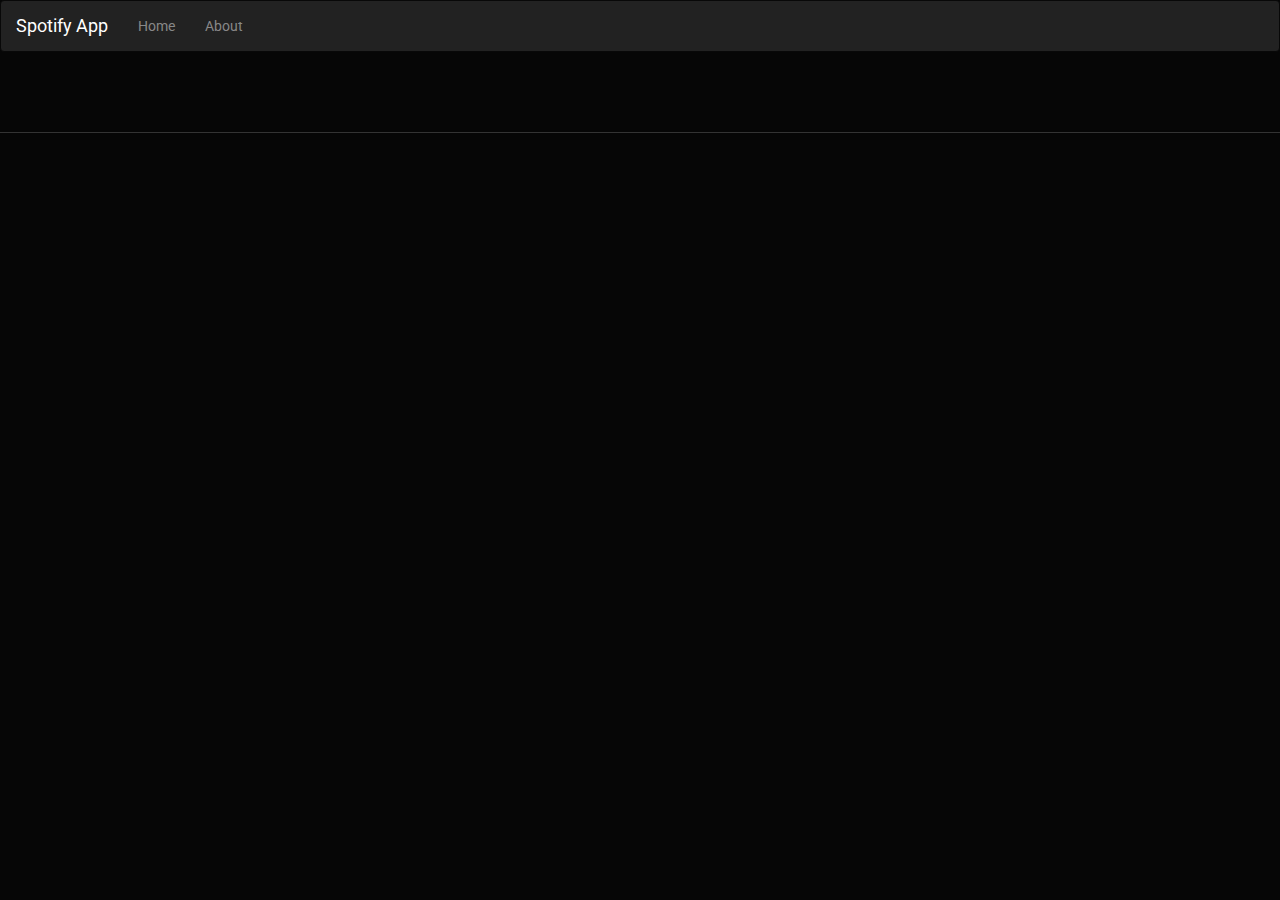
<file: index.html>
<!doctype html>
<html lang="en">
<head>
  <meta charset="utf-8">
  <title>ITunesApp</title>
  <base href="https://babakjalilian.github.io/ngitunesapp/">
  <meta name="viewport" content="width=device-width, initial-scale=1">
  <link rel="icon" type="image/x-icon" href="favicon.ico">
<link rel="stylesheet" href="styles.e68e6c8083de957039bf.css"></head>
<body>
  <app-root></app-root>
<script type="text/javascript" src="runtime.a66f828dca56eeb90e02.js"></script><script type="text/javascript" src="polyfills.8a61012ef5f13d508214.js"></script><script type="text/javascript" src="scripts.e2cc764d74d6cb8d1c42.js"></script><script type="text/javascript" src="main.606942d79fb2201c148d.js"></script></body>
</html>
</file>
<file: styles.e68e6c8083de957039bf.css>
@import url(https://fonts.googleapis.com/css?family=Roboto:400,700);/*!
 * bootswatch v3.4.1
 * Homepage: http://bootswatch.com
 * Copyright 2012-2019 Thomas Park
 * Licensed under MIT
 * Based on Bootstrap
*//*!
 * Bootstrap v3.4.1 (https://getbootstrap.com/)
 * Copyright 2011-2019 Twitter, Inc.
 * Licensed under MIT (https://github.com/twbs/bootstrap/blob/master/LICENSE)
 *//*! normalize.css v3.0.3 | MIT License | github.com/necolas/normalize.css */html{font-family:sans-serif;-ms-text-size-adjust:100%;-webkit-text-size-adjust:100%}article,aside,details,figcaption,figure,footer,header,hgroup,main,menu,nav,section,summary{display:block}audio,canvas,progress,video{display:inline-block;vertical-align:baseline}audio:not([controls]){display:none;height:0}[hidden],template{display:none}a:active,a:hover{outline:0}abbr[title]{border-bottom:none;text-decoration:underline;-webkit-text-decoration:underline dotted;text-decoration:underline dotted}b,optgroup,strong{font-weight:700}dfn{font-style:italic}h1{margin:.67em 0}mark{background:#ff0;color:#000}sub,sup{font-size:75%;line-height:0;position:relative;vertical-align:baseline}sup{top:-.5em}sub{bottom:-.25em}img{border:0;vertical-align:middle}svg:not(:root){overflow:hidden}code,kbd,pre,samp{font-size:1em}button,input,optgroup,select,textarea{color:inherit;font:inherit;margin:0}button{overflow:visible}button,select{text-transform:none}button,html input[type=button],input[type=reset],input[type=submit]{-webkit-appearance:button;cursor:pointer}button[disabled],html input[disabled]{cursor:default}button::-moz-focus-inner,input::-moz-focus-inner{border:0;padding:0}input{line-height:normal}input[type=checkbox],input[type=radio]{box-sizing:border-box;padding:0}input[type=number]::-webkit-inner-spin-button,input[type=number]::-webkit-outer-spin-button{height:auto}input[type=search]::-webkit-search-cancel-button,input[type=search]::-webkit-search-decoration{-webkit-appearance:none}textarea{overflow:auto}td,th{padding:0}/*! Source: https://github.com/h5bp/html5-boilerplate/blob/master/src/css/main.css */@media print{*,:after,:before{color:#000!important;text-shadow:none!important;background:0 0!important;box-shadow:none!important}a,a:visited{text-decoration:underline}a[href]:after{content:" (" attr(href) ")"}abbr[title]:after{content:" (" attr(title) ")"}a[href^="#"]:after,a[href^="javascript:"]:after{content:""}blockquote,pre{border:1px solid #999;page-break-inside:avoid}thead{display:table-header-group}img,tr{page-break-inside:avoid}img{max-width:100%!important}h2,h3,p{orphans:3;widows:3}h2,h3{page-break-after:avoid}.navbar{display:none}.btn>.caret,.dropup>.btn>.caret{border-top-color:#000!important}.label{border:1px solid #000}.table{border-collapse:collapse!important}.table td,.table th{background-color:#fff!important}.table-bordered td,.table-bordered th{border:1px solid #ddd!important}}@font-face{font-family:"Glyphicons Halflings";src:url(glyphicons-halflings-regular.f4769f9bdb7466be6508.eot);src:url(glyphicons-halflings-regular.f4769f9bdb7466be6508.eot?#iefix) format("embedded-opentype"),url(glyphicons-halflings-regular.448c34a56d699c29117a.woff2) format("woff2"),url(glyphicons-halflings-regular.fa2772327f55d8198301.woff) format("woff"),url(glyphicons-halflings-regular.e18bbf611f2a2e43afc0.ttf) format("truetype"),url(glyphicons-halflings-regular.89889688147bd7575d63.svg#glyphicons_halflingsregular) format("svg")}.glyphicon{position:relative;top:1px;display:inline-block;font-family:"Glyphicons Halflings";font-style:normal;font-weight:400;line-height:1;-webkit-font-smoothing:antialiased;-moz-osx-font-smoothing:grayscale}.glyphicon-asterisk:before{content:"\002a"}.glyphicon-plus:before{content:"\002b"}.glyphicon-eur:before,.glyphicon-euro:before{content:"\20ac"}.glyphicon-minus:before{content:"\2212"}.glyphicon-cloud:before{content:"\2601"}.glyphicon-envelope:before{content:"\2709"}.glyphicon-pencil:before{content:"\270f"}.glyphicon-glass:before{content:"\e001"}.glyphicon-music:before{content:"\e002"}.glyphicon-search:before{content:"\e003"}.glyphicon-heart:before{content:"\e005"}.glyphicon-star:before{content:"\e006"}.glyphicon-star-empty:before{content:"\e007"}.glyphicon-user:before{content:"\e008"}.glyphicon-film:before{content:"\e009"}.glyphicon-th-large:before{content:"\e010"}.glyphicon-th:before{content:"\e011"}.glyphicon-th-list:before{content:"\e012"}.glyphicon-ok:before{content:"\e013"}.glyphicon-remove:before{content:"\e014"}.glyphicon-zoom-in:before{content:"\e015"}.glyphicon-zoom-out:before{content:"\e016"}.glyphicon-off:before{content:"\e017"}.glyphicon-signal:before{content:"\e018"}.glyphicon-cog:before{content:"\e019"}.glyphicon-trash:before{content:"\e020"}.glyphicon-home:before{content:"\e021"}.glyphicon-file:before{content:"\e022"}.glyphicon-time:before{content:"\e023"}.glyphicon-road:before{content:"\e024"}.glyphicon-download-alt:before{content:"\e025"}.glyphicon-download:before{content:"\e026"}.glyphicon-upload:before{content:"\e027"}.glyphicon-inbox:before{content:"\e028"}.glyphicon-play-circle:before{content:"\e029"}.glyphicon-repeat:before{content:"\e030"}.glyphicon-refresh:before{content:"\e031"}.glyphicon-list-alt:before{content:"\e032"}.glyphicon-lock:before{content:"\e033"}.glyphicon-flag:before{content:"\e034"}.glyphicon-headphones:before{content:"\e035"}.glyphicon-volume-off:before{content:"\e036"}.glyphicon-volume-down:before{content:"\e037"}.glyphicon-volume-up:before{content:"\e038"}.glyphicon-qrcode:before{content:"\e039"}.glyphicon-barcode:before{content:"\e040"}.glyphicon-tag:before{content:"\e041"}.glyphicon-tags:before{content:"\e042"}.glyphicon-book:before{content:"\e043"}.glyphicon-bookmark:before{content:"\e044"}.glyphicon-print:before{content:"\e045"}.glyphicon-camera:before{content:"\e046"}.glyphicon-font:before{content:"\e047"}.glyphicon-bold:before{content:"\e048"}.glyphicon-italic:before{content:"\e049"}.glyphicon-text-height:before{content:"\e050"}.glyphicon-text-width:before{content:"\e051"}.glyphicon-align-left:before{content:"\e052"}.glyphicon-align-center:before{content:"\e053"}.glyphicon-align-right:before{content:"\e054"}.glyphicon-align-justify:before{content:"\e055"}.glyphicon-list:before{content:"\e056"}.glyphicon-indent-left:before{content:"\e057"}.glyphicon-indent-right:before{content:"\e058"}.glyphicon-facetime-video:before{content:"\e059"}.glyphicon-picture:before{content:"\e060"}.glyphicon-map-marker:before{content:"\e062"}.glyphicon-adjust:before{content:"\e063"}.glyphicon-tint:before{content:"\e064"}.glyphicon-edit:before{content:"\e065"}.glyphicon-share:before{content:"\e066"}.glyphicon-check:before{content:"\e067"}.glyphicon-move:before{content:"\e068"}.glyphicon-step-backward:before{content:"\e069"}.glyphicon-fast-backward:before{content:"\e070"}.glyphicon-backward:before{content:"\e071"}.glyphicon-play:before{content:"\e072"}.glyphicon-pause:before{content:"\e073"}.glyphicon-stop:before{content:"\e074"}.glyphicon-forward:before{content:"\e075"}.glyphicon-fast-forward:before{content:"\e076"}.glyphicon-step-forward:before{content:"\e077"}.glyphicon-eject:before{content:"\e078"}.glyphicon-chevron-left:before{content:"\e079"}.glyphicon-chevron-right:before{content:"\e080"}.glyphicon-plus-sign:before{content:"\e081"}.glyphicon-minus-sign:before{content:"\e082"}.glyphicon-remove-sign:before{content:"\e083"}.glyphicon-ok-sign:before{content:"\e084"}.glyphicon-question-sign:before{content:"\e085"}.glyphicon-info-sign:before{content:"\e086"}.glyphicon-screenshot:before{content:"\e087"}.glyphicon-remove-circle:before{content:"\e088"}.glyphicon-ok-circle:before{content:"\e089"}.glyphicon-ban-circle:before{content:"\e090"}.glyphicon-arrow-left:before{content:"\e091"}.glyphicon-arrow-right:before{content:"\e092"}.glyphicon-arrow-up:before{content:"\e093"}.glyphicon-arrow-down:before{content:"\e094"}.glyphicon-share-alt:before{content:"\e095"}.glyphicon-resize-full:before{content:"\e096"}.glyphicon-resize-small:before{content:"\e097"}.glyphicon-exclamation-sign:before{content:"\e101"}.glyphicon-gift:before{content:"\e102"}.glyphicon-leaf:before{content:"\e103"}.glyphicon-fire:before{content:"\e104"}.glyphicon-eye-open:before{content:"\e105"}.glyphicon-eye-close:before{content:"\e106"}.glyphicon-warning-sign:before{content:"\e107"}.glyphicon-plane:before{content:"\e108"}.glyphicon-calendar:before{content:"\e109"}.glyphicon-random:before{content:"\e110"}.glyphicon-comment:before{content:"\e111"}.glyphicon-magnet:before{content:"\e112"}.glyphicon-chevron-up:before{content:"\e113"}.glyphicon-chevron-down:before{content:"\e114"}.glyphicon-retweet:before{content:"\e115"}.glyphicon-shopping-cart:before{content:"\e116"}.glyphicon-folder-close:before{content:"\e117"}.glyphicon-folder-open:before{content:"\e118"}.glyphicon-resize-vertical:before{content:"\e119"}.glyphicon-resize-horizontal:before{content:"\e120"}.glyphicon-hdd:before{content:"\e121"}.glyphicon-bullhorn:before{content:"\e122"}.glyphicon-bell:before{content:"\e123"}.glyphicon-certificate:before{content:"\e124"}.glyphicon-thumbs-up:before{content:"\e125"}.glyphicon-thumbs-down:before{content:"\e126"}.glyphicon-hand-right:before{content:"\e127"}.glyphicon-hand-left:before{content:"\e128"}.glyphicon-hand-up:before{content:"\e129"}.glyphicon-hand-down:before{content:"\e130"}.glyphicon-circle-arrow-right:before{content:"\e131"}.glyphicon-circle-arrow-left:before{content:"\e132"}.glyphicon-circle-arrow-up:before{content:"\e133"}.glyphicon-circle-arrow-down:before{content:"\e134"}.glyphicon-globe:before{content:"\e135"}.glyphicon-wrench:before{content:"\e136"}.glyphicon-tasks:before{content:"\e137"}.glyphicon-filter:before{content:"\e138"}.glyphicon-briefcase:before{content:"\e139"}.glyphicon-fullscreen:before{content:"\e140"}.glyphicon-dashboard:before{content:"\e141"}.glyphicon-paperclip:before{content:"\e142"}.glyphicon-heart-empty:before{content:"\e143"}.glyphicon-link:before{content:"\e144"}.glyphicon-phone:before{content:"\e145"}.glyphicon-pushpin:before{content:"\e146"}.glyphicon-usd:before{content:"\e148"}.glyphicon-gbp:before{content:"\e149"}.glyphicon-sort:before{content:"\e150"}.glyphicon-sort-by-alphabet:before{content:"\e151"}.glyphicon-sort-by-alphabet-alt:before{content:"\e152"}.glyphicon-sort-by-order:before{content:"\e153"}.glyphicon-sort-by-order-alt:before{content:"\e154"}.glyphicon-sort-by-attributes:before{content:"\e155"}.glyphicon-sort-by-attributes-alt:before{content:"\e156"}.glyphicon-unchecked:before{content:"\e157"}.glyphicon-expand:before{content:"\e158"}.glyphicon-collapse-down:before{content:"\e159"}.glyphicon-collapse-up:before{content:"\e160"}.glyphicon-log-in:before{content:"\e161"}.glyphicon-flash:before{content:"\e162"}.glyphicon-log-out:before{content:"\e163"}.glyphicon-new-window:before{content:"\e164"}.glyphicon-record:before{content:"\e165"}.glyphicon-save:before{content:"\e166"}.glyphicon-open:before{content:"\e167"}.glyphicon-saved:before{content:"\e168"}.glyphicon-import:before{content:"\e169"}.glyphicon-export:before{content:"\e170"}.glyphicon-send:before{content:"\e171"}.glyphicon-floppy-disk:before{content:"\e172"}.glyphicon-floppy-saved:before{content:"\e173"}.glyphicon-floppy-remove:before{content:"\e174"}.glyphicon-floppy-save:before{content:"\e175"}.glyphicon-floppy-open:before{content:"\e176"}.glyphicon-credit-card:before{content:"\e177"}.glyphicon-transfer:before{content:"\e178"}.glyphicon-cutlery:before{content:"\e179"}.glyphicon-header:before{content:"\e180"}.glyphicon-compressed:before{content:"\e181"}.glyphicon-earphone:before{content:"\e182"}.glyphicon-phone-alt:before{content:"\e183"}.glyphicon-tower:before{content:"\e184"}.glyphicon-stats:before{content:"\e185"}.glyphicon-sd-video:before{content:"\e186"}.glyphicon-hd-video:before{content:"\e187"}.glyphicon-subtitles:before{content:"\e188"}.glyphicon-sound-stereo:before{content:"\e189"}.glyphicon-sound-dolby:before{content:"\e190"}.glyphicon-sound-5-1:before{content:"\e191"}.glyphicon-sound-6-1:before{content:"\e192"}.glyphicon-sound-7-1:before{content:"\e193"}.glyphicon-copyright-mark:before{content:"\e194"}.glyphicon-registration-mark:before{content:"\e195"}.glyphicon-cloud-download:before{content:"\e197"}.glyphicon-cloud-upload:before{content:"\e198"}.glyphicon-tree-conifer:before{content:"\e199"}.glyphicon-tree-deciduous:before{content:"\e200"}.glyphicon-cd:before{content:"\e201"}.glyphicon-save-file:before{content:"\e202"}.glyphicon-open-file:before{content:"\e203"}.glyphicon-level-up:before{content:"\e204"}.glyphicon-copy:before{content:"\e205"}.glyphicon-paste:before{content:"\e206"}.glyphicon-alert:before{content:"\e209"}.glyphicon-equalizer:before{content:"\e210"}.glyphicon-king:before{content:"\e211"}.glyphicon-queen:before{content:"\e212"}.glyphicon-pawn:before{content:"\e213"}.glyphicon-bishop:before{content:"\e214"}.glyphicon-knight:before{content:"\e215"}.glyphicon-baby-formula:before{content:"\e216"}.glyphicon-tent:before{content:"\26fa"}.glyphicon-blackboard:before{content:"\e218"}.glyphicon-bed:before{content:"\e219"}.glyphicon-apple:before{content:"\f8ff"}.glyphicon-erase:before{content:"\e221"}.glyphicon-hourglass:before{content:"\231b"}.glyphicon-lamp:before{content:"\e223"}.glyphicon-duplicate:before{content:"\e224"}.glyphicon-piggy-bank:before{content:"\e225"}.glyphicon-scissors:before{content:"\e226"}.glyphicon-bitcoin:before,.glyphicon-btc:before,.glyphicon-xbt:before{content:"\e227"}.glyphicon-jpy:before,.glyphicon-yen:before{content:"\00a5"}.glyphicon-rub:before,.glyphicon-ruble:before{content:"\20bd"}.glyphicon-scale:before{content:"\e230"}.glyphicon-ice-lolly:before{content:"\e231"}.glyphicon-ice-lolly-tasted:before{content:"\e232"}.glyphicon-education:before{content:"\e233"}.glyphicon-option-horizontal:before{content:"\e234"}.glyphicon-option-vertical:before{content:"\e235"}.glyphicon-menu-hamburger:before{content:"\e236"}.glyphicon-modal-window:before{content:"\e237"}.glyphicon-oil:before{content:"\e238"}.glyphicon-grain:before{content:"\e239"}.glyphicon-sunglasses:before{content:"\e240"}.glyphicon-text-size:before{content:"\e241"}.glyphicon-text-color:before{content:"\e242"}.glyphicon-text-background:before{content:"\e243"}.glyphicon-object-align-top:before{content:"\e244"}.glyphicon-object-align-bottom:before{content:"\e245"}.glyphicon-object-align-horizontal:before{content:"\e246"}.glyphicon-object-align-left:before{content:"\e247"}.glyphicon-object-align-vertical:before{content:"\e248"}.glyphicon-object-align-right:before{content:"\e249"}.glyphicon-triangle-right:before{content:"\e250"}.glyphicon-triangle-left:before{content:"\e251"}.glyphicon-triangle-bottom:before{content:"\e252"}.glyphicon-triangle-top:before{content:"\e253"}.glyphicon-console:before{content:"\e254"}.glyphicon-superscript:before{content:"\e255"}.glyphicon-subscript:before{content:"\e256"}.glyphicon-menu-left:before{content:"\e257"}.glyphicon-menu-right:before{content:"\e258"}.glyphicon-menu-down:before{content:"\e259"}.glyphicon-menu-up:before{content:"\e260"}*,:after,:before{box-sizing:border-box}html{font-size:10px;-webkit-tap-highlight-color:transparent}body{margin:0;font-family:Roboto,"Helvetica Neue",Helvetica,Arial,sans-serif;font-size:14px;line-height:1.42857143;color:#888;background-color:#060606}button,input,select,textarea{font-family:inherit;font-size:inherit;line-height:inherit}a{background-color:transparent;color:#2a9fd6;text-decoration:none}a:focus,a:hover{color:#2a9fd6;text-decoration:underline}a:focus{outline:-webkit-focus-ring-color auto 5px;outline-offset:-2px}figure{margin:0}.carousel-inner>.item>a>img,.carousel-inner>.item>img,.img-responsive,.thumbnail a>img,.thumbnail>img{display:block;max-width:100%;height:auto}.img-rounded{border-radius:6px}.img-thumbnail{padding:4px;line-height:1.42857143;background-color:#282828;border:1px solid #282828;border-radius:4px;transition:.2s ease-in-out;display:inline-block;max-width:100%;height:auto}.img-circle{border-radius:50%}hr{box-sizing:content-box;height:0;margin-top:20px;margin-bottom:20px;border:0;border-top:1px solid #282828}.sr-only{position:absolute;width:1px;height:1px;padding:0;margin:-1px;overflow:hidden;clip:rect(0,0,0,0);border:0}.sr-only-focusable:active,.sr-only-focusable:focus{position:static;width:auto;height:auto;margin:0;overflow:visible;clip:auto}[role=button]{cursor:pointer}.h1,.h2,.h3,.h4,.h5,.h6,h1,h2,h3,h4,h5,h6{font-family:Roboto,"Helvetica Neue",Helvetica,Arial,sans-serif;font-weight:500;line-height:1.1;color:#fff}.h1 .small,.h1 small,.h2 .small,.h2 small,.h3 .small,.h3 small,.h4 .small,.h4 small,.h5 .small,.h5 small,.h6 .small,.h6 small,h1 .small,h1 small,h2 .small,h2 small,h3 .small,h3 small,h4 .small,h4 small,h5 .small,h5 small,h6 .small,h6 small{font-weight:400;line-height:1;color:#888}.h1,.h2,.h3,h1,h2,h3{margin-top:20px;margin-bottom:10px}.h1 .small,.h1 small,.h2 .small,.h2 small,.h3 .small,.h3 small,h1 .small,h1 small,h2 .small,h2 small,h3 .small,h3 small{font-size:65%}.h4,.h5,.h6,h4,h5,h6{margin-top:10px;margin-bottom:10px}.h4 .small,.h4 small,.h5 .small,.h5 small,.h6 .small,.h6 small,h4 .small,h4 small,h5 .small,h5 small,h6 .small,h6 small{font-size:75%}.h1,h1{font-size:56px}.h2,h2{font-size:45px}.h3,h3{font-size:34px}.h4,h4{font-size:24px}.h5,h5{font-size:20px}.h6,h6{font-size:16px}p{margin:0 0 10px}.lead{margin-bottom:20px;font-size:16px;font-weight:300;line-height:1.4}@media (min-width:768px){.lead{font-size:21px}.dl-horizontal dt{float:left;width:160px;clear:left;text-align:right;overflow:hidden;text-overflow:ellipsis;white-space:nowrap}.dl-horizontal dd{margin-left:180px}}.small,small{font-size:85%}.mark,mark{padding:.2em;background-color:#f80}.text-left{text-align:left}.text-right{text-align:right}.text-center{text-align:center}.text-justify{text-align:justify}.text-nowrap{white-space:nowrap}.text-lowercase{text-transform:lowercase}.text-uppercase{text-transform:uppercase}.text-capitalize{text-transform:capitalize}.text-muted{color:#888}a.text-primary:focus,a.text-primary:hover{color:#2180ac}a.text-success:focus,a.text-success:hover{color:#e6e6e6}a.text-info:focus,a.text-info:hover{color:#e6e6e6}a.text-warning:focus,a.text-warning:hover{color:#e6e6e6}a.text-danger:focus,a.text-danger:hover{color:#e6e6e6}.bg-primary{color:#fff;background-color:#2a9fd6}a.bg-primary:focus,a.bg-primary:hover{background-color:#2180ac}.bg-success{background-color:#77b300}a.bg-success:focus,a.bg-success:hover{background-color:#558000}.bg-info{background-color:#93c}a.bg-info:focus,a.bg-info:hover{background-color:#7a29a3}.bg-warning{background-color:#f80}a.bg-warning:focus,a.bg-warning:hover{background-color:#cc6d00}.bg-danger{background-color:#c00}a.bg-danger:focus,a.bg-danger:hover{background-color:#900}.page-header{padding-bottom:9px;margin:40px 0 20px;border-bottom:1px solid #282828}ol,ul{margin-top:0;margin-bottom:10px}ol ol,ol ul,ul ol,ul ul{margin-bottom:0}.list-unstyled{padding-left:0;list-style:none}.list-inline{padding-left:0;list-style:none;margin-left:-5px}.list-inline>li{display:inline-block;padding-right:5px;padding-left:5px}dl{margin-top:0;margin-bottom:20px}dd,dt{line-height:1.42857143}dt{font-weight:700}dd{margin-left:0}abbr[data-original-title],abbr[title]{cursor:help}.initialism{font-size:90%;text-transform:uppercase}blockquote{padding:10px 20px;margin:0 0 20px;font-size:17.5px;border-left:5px solid #282828}blockquote ol:last-child,blockquote p:last-child,blockquote ul:last-child{margin-bottom:0}blockquote .small,blockquote footer,blockquote small{display:block;font-size:80%;line-height:1.42857143;color:#555}blockquote .small:before,blockquote footer:before,blockquote small:before{content:"\2014 \00A0"}.blockquote-reverse,blockquote.pull-right{padding-right:15px;padding-left:0;text-align:right;border-right:5px solid #282828;border-left:0}.blockquote-reverse .small:before,.blockquote-reverse footer:before,.blockquote-reverse small:before,blockquote.pull-right .small:before,blockquote.pull-right footer:before,blockquote.pull-right small:before{content:""}.blockquote-reverse .small:after,.blockquote-reverse footer:after,.blockquote-reverse small:after,blockquote.pull-right .small:after,blockquote.pull-right footer:after,blockquote.pull-right small:after{content:"\00A0 \2014"}address{margin-bottom:20px;font-style:normal;line-height:1.42857143}code,kbd,pre,samp{font-family:Menlo,Monaco,Consolas,"Courier New",monospace}code{padding:2px 4px;font-size:90%;color:#c7254e;background-color:#f9f2f4;border-radius:4px}kbd{padding:2px 4px;font-size:90%;color:#fff;background-color:#333;border-radius:3px;box-shadow:inset 0 -1px 0 rgba(0,0,0,.25)}kbd kbd{padding:0;font-size:100%;font-weight:700;box-shadow:none}pre{overflow:auto;display:block;padding:9.5px;margin:0 0 10px;font-size:13px;line-height:1.42857143;color:#282828;word-break:break-all;word-wrap:break-word;background-color:#f5f5f5;border:1px solid #ccc;border-radius:4px}pre code{padding:0;font-size:inherit;color:inherit;white-space:pre-wrap;background-color:transparent;border-radius:0}.pre-scrollable{max-height:340px;overflow-y:scroll}.container{padding-right:15px;padding-left:15px;margin-right:auto;margin-left:auto}@media (min-width:768px){.container{width:750px}}@media (min-width:992px){.container{width:970px}}@media (min-width:1200px){.container{width:1170px}}.container-fluid{padding-right:15px;padding-left:15px;margin-right:auto;margin-left:auto}.row{margin-right:-15px;margin-left:-15px}.row-no-gutters{margin-right:0;margin-left:0}.row-no-gutters [class*=col-]{padding-right:0;padding-left:0}.col-lg-1,.col-lg-10,.col-lg-11,.col-lg-12,.col-lg-2,.col-lg-3,.col-lg-4,.col-lg-5,.col-lg-6,.col-lg-7,.col-lg-8,.col-lg-9,.col-md-1,.col-md-10,.col-md-11,.col-md-12,.col-md-2,.col-md-3,.col-md-4,.col-md-5,.col-md-6,.col-md-7,.col-md-8,.col-md-9,.col-sm-1,.col-sm-10,.col-sm-11,.col-sm-12,.col-sm-2,.col-sm-3,.col-sm-4,.col-sm-5,.col-sm-6,.col-sm-7,.col-sm-8,.col-sm-9,.col-xs-1,.col-xs-10,.col-xs-11,.col-xs-12,.col-xs-2,.col-xs-3,.col-xs-4,.col-xs-5,.col-xs-6,.col-xs-7,.col-xs-8,.col-xs-9{position:relative;min-height:1px;padding-right:15px;padding-left:15px}.col-xs-1,.col-xs-10,.col-xs-11,.col-xs-12,.col-xs-2,.col-xs-3,.col-xs-4,.col-xs-5,.col-xs-6,.col-xs-7,.col-xs-8,.col-xs-9{float:left}.col-xs-12{width:100%}.col-xs-11{width:91.66666667%}.col-xs-10{width:83.33333333%}.col-xs-9{width:75%}.col-xs-8{width:66.66666667%}.col-xs-7{width:58.33333333%}.col-xs-6{width:50%}.col-xs-5{width:41.66666667%}.col-xs-4{width:33.33333333%}.col-xs-3{width:25%}.col-xs-2{width:16.66666667%}.col-xs-1{width:8.33333333%}.col-xs-pull-12{right:100%}.col-xs-pull-11{right:91.66666667%}.col-xs-pull-10{right:83.33333333%}.col-xs-pull-9{right:75%}.col-xs-pull-8{right:66.66666667%}.col-xs-pull-7{right:58.33333333%}.col-xs-pull-6{right:50%}.col-xs-pull-5{right:41.66666667%}.col-xs-pull-4{right:33.33333333%}.col-xs-pull-3{right:25%}.col-xs-pull-2{right:16.66666667%}.col-xs-pull-1{right:8.33333333%}.col-xs-pull-0{right:auto}.col-xs-push-12{left:100%}.col-xs-push-11{left:91.66666667%}.col-xs-push-10{left:83.33333333%}.col-xs-push-9{left:75%}.col-xs-push-8{left:66.66666667%}.col-xs-push-7{left:58.33333333%}.col-xs-push-6{left:50%}.col-xs-push-5{left:41.66666667%}.col-xs-push-4{left:33.33333333%}.col-xs-push-3{left:25%}.col-xs-push-2{left:16.66666667%}.col-xs-push-1{left:8.33333333%}.col-xs-push-0{left:auto}.col-xs-offset-12{margin-left:100%}.col-xs-offset-11{margin-left:91.66666667%}.col-xs-offset-10{margin-left:83.33333333%}.col-xs-offset-9{margin-left:75%}.col-xs-offset-8{margin-left:66.66666667%}.col-xs-offset-7{margin-left:58.33333333%}.col-xs-offset-6{margin-left:50%}.col-xs-offset-5{margin-left:41.66666667%}.col-xs-offset-4{margin-left:33.33333333%}.col-xs-offset-3{margin-left:25%}.col-xs-offset-2{margin-left:16.66666667%}.col-xs-offset-1{margin-left:8.33333333%}.col-xs-offset-0{margin-left:0}@media (min-width:768px){.col-sm-1,.col-sm-10,.col-sm-11,.col-sm-12,.col-sm-2,.col-sm-3,.col-sm-4,.col-sm-5,.col-sm-6,.col-sm-7,.col-sm-8,.col-sm-9{float:left}.col-sm-12{width:100%}.col-sm-11{width:91.66666667%}.col-sm-10{width:83.33333333%}.col-sm-9{width:75%}.col-sm-8{width:66.66666667%}.col-sm-7{width:58.33333333%}.col-sm-6{width:50%}.col-sm-5{width:41.66666667%}.col-sm-4{width:33.33333333%}.col-sm-3{width:25%}.col-sm-2{width:16.66666667%}.col-sm-1{width:8.33333333%}.col-sm-pull-12{right:100%}.col-sm-pull-11{right:91.66666667%}.col-sm-pull-10{right:83.33333333%}.col-sm-pull-9{right:75%}.col-sm-pull-8{right:66.66666667%}.col-sm-pull-7{right:58.33333333%}.col-sm-pull-6{right:50%}.col-sm-pull-5{right:41.66666667%}.col-sm-pull-4{right:33.33333333%}.col-sm-pull-3{right:25%}.col-sm-pull-2{right:16.66666667%}.col-sm-pull-1{right:8.33333333%}.col-sm-pull-0{right:auto}.col-sm-push-12{left:100%}.col-sm-push-11{left:91.66666667%}.col-sm-push-10{left:83.33333333%}.col-sm-push-9{left:75%}.col-sm-push-8{left:66.66666667%}.col-sm-push-7{left:58.33333333%}.col-sm-push-6{left:50%}.col-sm-push-5{left:41.66666667%}.col-sm-push-4{left:33.33333333%}.col-sm-push-3{left:25%}.col-sm-push-2{left:16.66666667%}.col-sm-push-1{left:8.33333333%}.col-sm-push-0{left:auto}.col-sm-offset-12{margin-left:100%}.col-sm-offset-11{margin-left:91.66666667%}.col-sm-offset-10{margin-left:83.33333333%}.col-sm-offset-9{margin-left:75%}.col-sm-offset-8{margin-left:66.66666667%}.col-sm-offset-7{margin-left:58.33333333%}.col-sm-offset-6{margin-left:50%}.col-sm-offset-5{margin-left:41.66666667%}.col-sm-offset-4{margin-left:33.33333333%}.col-sm-offset-3{margin-left:25%}.col-sm-offset-2{margin-left:16.66666667%}.col-sm-offset-1{margin-left:8.33333333%}.col-sm-offset-0{margin-left:0}}@media (min-width:992px){.col-md-1,.col-md-10,.col-md-11,.col-md-12,.col-md-2,.col-md-3,.col-md-4,.col-md-5,.col-md-6,.col-md-7,.col-md-8,.col-md-9{float:left}.col-md-12{width:100%}.col-md-11{width:91.66666667%}.col-md-10{width:83.33333333%}.col-md-9{width:75%}.col-md-8{width:66.66666667%}.col-md-7{width:58.33333333%}.col-md-6{width:50%}.col-md-5{width:41.66666667%}.col-md-4{width:33.33333333%}.col-md-3{width:25%}.col-md-2{width:16.66666667%}.col-md-1{width:8.33333333%}.col-md-pull-12{right:100%}.col-md-pull-11{right:91.66666667%}.col-md-pull-10{right:83.33333333%}.col-md-pull-9{right:75%}.col-md-pull-8{right:66.66666667%}.col-md-pull-7{right:58.33333333%}.col-md-pull-6{right:50%}.col-md-pull-5{right:41.66666667%}.col-md-pull-4{right:33.33333333%}.col-md-pull-3{right:25%}.col-md-pull-2{right:16.66666667%}.col-md-pull-1{right:8.33333333%}.col-md-pull-0{right:auto}.col-md-push-12{left:100%}.col-md-push-11{left:91.66666667%}.col-md-push-10{left:83.33333333%}.col-md-push-9{left:75%}.col-md-push-8{left:66.66666667%}.col-md-push-7{left:58.33333333%}.col-md-push-6{left:50%}.col-md-push-5{left:41.66666667%}.col-md-push-4{left:33.33333333%}.col-md-push-3{left:25%}.col-md-push-2{left:16.66666667%}.col-md-push-1{left:8.33333333%}.col-md-push-0{left:auto}.col-md-offset-12{margin-left:100%}.col-md-offset-11{margin-left:91.66666667%}.col-md-offset-10{margin-left:83.33333333%}.col-md-offset-9{margin-left:75%}.col-md-offset-8{margin-left:66.66666667%}.col-md-offset-7{margin-left:58.33333333%}.col-md-offset-6{margin-left:50%}.col-md-offset-5{margin-left:41.66666667%}.col-md-offset-4{margin-left:33.33333333%}.col-md-offset-3{margin-left:25%}.col-md-offset-2{margin-left:16.66666667%}.col-md-offset-1{margin-left:8.33333333%}.col-md-offset-0{margin-left:0}}@media (min-width:1200px){.col-lg-1,.col-lg-10,.col-lg-11,.col-lg-12,.col-lg-2,.col-lg-3,.col-lg-4,.col-lg-5,.col-lg-6,.col-lg-7,.col-lg-8,.col-lg-9{float:left}.col-lg-12{width:100%}.col-lg-11{width:91.66666667%}.col-lg-10{width:83.33333333%}.col-lg-9{width:75%}.col-lg-8{width:66.66666667%}.col-lg-7{width:58.33333333%}.col-lg-6{width:50%}.col-lg-5{width:41.66666667%}.col-lg-4{width:33.33333333%}.col-lg-3{width:25%}.col-lg-2{width:16.66666667%}.col-lg-1{width:8.33333333%}.col-lg-pull-12{right:100%}.col-lg-pull-11{right:91.66666667%}.col-lg-pull-10{right:83.33333333%}.col-lg-pull-9{right:75%}.col-lg-pull-8{right:66.66666667%}.col-lg-pull-7{right:58.33333333%}.col-lg-pull-6{right:50%}.col-lg-pull-5{right:41.66666667%}.col-lg-pull-4{right:33.33333333%}.col-lg-pull-3{right:25%}.col-lg-pull-2{right:16.66666667%}.col-lg-pull-1{right:8.33333333%}.col-lg-pull-0{right:auto}.col-lg-push-12{left:100%}.col-lg-push-11{left:91.66666667%}.col-lg-push-10{left:83.33333333%}.col-lg-push-9{left:75%}.col-lg-push-8{left:66.66666667%}.col-lg-push-7{left:58.33333333%}.col-lg-push-6{left:50%}.col-lg-push-5{left:41.66666667%}.col-lg-push-4{left:33.33333333%}.col-lg-push-3{left:25%}.col-lg-push-2{left:16.66666667%}.col-lg-push-1{left:8.33333333%}.col-lg-push-0{left:auto}.col-lg-offset-12{margin-left:100%}.col-lg-offset-11{margin-left:91.66666667%}.col-lg-offset-10{margin-left:83.33333333%}.col-lg-offset-9{margin-left:75%}.col-lg-offset-8{margin-left:66.66666667%}.col-lg-offset-7{margin-left:58.33333333%}.col-lg-offset-6{margin-left:50%}.col-lg-offset-5{margin-left:41.66666667%}.col-lg-offset-4{margin-left:33.33333333%}.col-lg-offset-3{margin-left:25%}.col-lg-offset-2{margin-left:16.66666667%}.col-lg-offset-1{margin-left:8.33333333%}.col-lg-offset-0{margin-left:0}}table{border-collapse:collapse;border-spacing:0;background-color:#181818}table col[class*=col-]{position:static;display:table-column;float:none}table td[class*=col-],table th[class*=col-]{position:static;display:table-cell;float:none}caption{padding-top:8px;padding-bottom:8px;color:#888;text-align:left}th{text-align:left}.table{width:100%;max-width:100%;margin-bottom:20px}.table>tbody>tr>td,.table>tbody>tr>th,.table>tfoot>tr>td,.table>tfoot>tr>th,.table>thead>tr>td,.table>thead>tr>th{padding:8px;line-height:1.42857143;vertical-align:top;border-top:1px solid #282828}.table>thead>tr>th{vertical-align:bottom;border-bottom:2px solid #282828}.table>caption+thead>tr:first-child>td,.table>caption+thead>tr:first-child>th,.table>colgroup+thead>tr:first-child>td,.table>colgroup+thead>tr:first-child>th,.table>thead:first-child>tr:first-child>td,.table>thead:first-child>tr:first-child>th{border-top:0}.table>tbody+tbody{border-top:2px solid #282828}.table .table{background-color:#060606}.table-condensed>tbody>tr>td,.table-condensed>tbody>tr>th,.table-condensed>tfoot>tr>td,.table-condensed>tfoot>tr>th,.table-condensed>thead>tr>td,.table-condensed>thead>tr>th{padding:5px}.table-bordered,.table-bordered>tbody>tr>td,.table-bordered>tbody>tr>th,.table-bordered>tfoot>tr>td,.table-bordered>tfoot>tr>th,.table-bordered>thead>tr>td,.table-bordered>thead>tr>th{border:1px solid #282828}.table-bordered>thead>tr>td,.table-bordered>thead>tr>th{border-bottom-width:2px}.table-striped>tbody>tr:nth-of-type(odd){background-color:#080808}.table-hover>tbody>tr:hover,.table>tbody>tr.active>td,.table>tbody>tr.active>th,.table>tbody>tr>td.active,.table>tbody>tr>th.active,.table>tfoot>tr.active>td,.table>tfoot>tr.active>th,.table>tfoot>tr>td.active,.table>tfoot>tr>th.active,.table>thead>tr.active>td,.table>thead>tr.active>th,.table>thead>tr>td.active,.table>thead>tr>th.active{background-color:#282828}.table-hover>tbody>tr.active:hover>td,.table-hover>tbody>tr.active:hover>th,.table-hover>tbody>tr:hover>.active,.table-hover>tbody>tr>td.active:hover,.table-hover>tbody>tr>th.active:hover{background-color:#1b1b1b}.table>tbody>tr.success>td,.table>tbody>tr.success>th,.table>tbody>tr>td.success,.table>tbody>tr>th.success,.table>tfoot>tr.success>td,.table>tfoot>tr.success>th,.table>tfoot>tr>td.success,.table>tfoot>tr>th.success,.table>thead>tr.success>td,.table>thead>tr.success>th,.table>thead>tr>td.success,.table>thead>tr>th.success{background-color:#77b300}.table-hover>tbody>tr.success:hover>td,.table-hover>tbody>tr.success:hover>th,.table-hover>tbody>tr:hover>.success,.table-hover>tbody>tr>td.success:hover,.table-hover>tbody>tr>th.success:hover{background-color:#669a00}.table>tbody>tr.info>td,.table>tbody>tr.info>th,.table>tbody>tr>td.info,.table>tbody>tr>th.info,.table>tfoot>tr.info>td,.table>tfoot>tr.info>th,.table>tfoot>tr>td.info,.table>tfoot>tr>th.info,.table>thead>tr.info>td,.table>thead>tr.info>th,.table>thead>tr>td.info,.table>thead>tr>th.info{background-color:#93c}.table-hover>tbody>tr.info:hover>td,.table-hover>tbody>tr.info:hover>th,.table-hover>tbody>tr:hover>.info,.table-hover>tbody>tr>td.info:hover,.table-hover>tbody>tr>th.info:hover{background-color:#8a2eb8}.table>tbody>tr.warning>td,.table>tbody>tr.warning>th,.table>tbody>tr>td.warning,.table>tbody>tr>th.warning,.table>tfoot>tr.warning>td,.table>tfoot>tr.warning>th,.table>tfoot>tr>td.warning,.table>tfoot>tr>th.warning,.table>thead>tr.warning>td,.table>thead>tr.warning>th,.table>thead>tr>td.warning,.table>thead>tr>th.warning{background-color:#f80}.table-hover>tbody>tr.warning:hover>td,.table-hover>tbody>tr.warning:hover>th,.table-hover>tbody>tr:hover>.warning,.table-hover>tbody>tr>td.warning:hover,.table-hover>tbody>tr>th.warning:hover{background-color:#e67a00}.table>tbody>tr.danger>td,.table>tbody>tr.danger>th,.table>tbody>tr>td.danger,.table>tbody>tr>th.danger,.table>tfoot>tr.danger>td,.table>tfoot>tr.danger>th,.table>tfoot>tr>td.danger,.table>tfoot>tr>th.danger,.table>thead>tr.danger>td,.table>thead>tr.danger>th,.table>thead>tr>td.danger,.table>thead>tr>th.danger{background-color:#c00}.table-hover>tbody>tr.danger:hover>td,.table-hover>tbody>tr.danger:hover>th,.table-hover>tbody>tr:hover>.danger,.table-hover>tbody>tr>td.danger:hover,.table-hover>tbody>tr>th.danger:hover{background-color:#b30000}.table-responsive{min-height:.01%;overflow-x:auto}@media screen and (max-width:767px){.table-responsive{width:100%;margin-bottom:15px;overflow-y:hidden;-ms-overflow-style:-ms-autohiding-scrollbar;border:1px solid #282828}.table-responsive>.table{margin-bottom:0}.table-responsive>.table>tbody>tr>td,.table-responsive>.table>tbody>tr>th,.table-responsive>.table>tfoot>tr>td,.table-responsive>.table>tfoot>tr>th,.table-responsive>.table>thead>tr>td,.table-responsive>.table>thead>tr>th{white-space:nowrap}.table-responsive>.table-bordered{border:0}.table-responsive>.table-bordered>tbody>tr>td:first-child,.table-responsive>.table-bordered>tbody>tr>th:first-child,.table-responsive>.table-bordered>tfoot>tr>td:first-child,.table-responsive>.table-bordered>tfoot>tr>th:first-child,.table-responsive>.table-bordered>thead>tr>td:first-child,.table-responsive>.table-bordered>thead>tr>th:first-child{border-left:0}.table-responsive>.table-bordered>tbody>tr>td:last-child,.table-responsive>.table-bordered>tbody>tr>th:last-child,.table-responsive>.table-bordered>tfoot>tr>td:last-child,.table-responsive>.table-bordered>tfoot>tr>th:last-child,.table-responsive>.table-bordered>thead>tr>td:last-child,.table-responsive>.table-bordered>thead>tr>th:last-child{border-right:0}.table-responsive>.table-bordered>tbody>tr:last-child>td,.table-responsive>.table-bordered>tbody>tr:last-child>th,.table-responsive>.table-bordered>tfoot>tr:last-child>td,.table-responsive>.table-bordered>tfoot>tr:last-child>th{border-bottom:0}}fieldset{min-width:0;padding:0;margin:0;border:0}legend{display:block;width:100%;padding:0;margin-bottom:20px;font-size:21px;line-height:inherit;border:0;border-bottom:1px solid #282828;color:#fff}label{display:inline-block;max-width:100%;margin-bottom:5px;font-weight:700}input[type=search]{-webkit-appearance:textfield;box-sizing:content-box;box-sizing:border-box;-webkit-appearance:none;-moz-appearance:none;appearance:none}input[type=checkbox],input[type=radio]{margin:4px 0 0;margin-top:1px\9;line-height:normal}fieldset[disabled] input[type=checkbox],fieldset[disabled] input[type=radio],input[type=checkbox].disabled,input[type=checkbox][disabled],input[type=radio].disabled,input[type=radio][disabled]{cursor:not-allowed}input[type=file]{display:block}input[type=range]{display:block;width:100%}select[multiple],select[size]{height:auto}input[type=checkbox]:focus,input[type=file]:focus,input[type=radio]:focus{outline:-webkit-focus-ring-color auto 5px;outline-offset:-2px}output{display:block;padding-top:9px;font-size:14px;line-height:1.42857143;color:#888}.form-control{display:block;width:100%;height:38px;padding:8px 12px;font-size:14px;line-height:1.42857143;color:#888;background-color:#fff;background-image:none;border:1px solid #282828;border-radius:4px;box-shadow:inset 0 1px 1px rgba(0,0,0,.075);transition:border-color .15s ease-in-out,box-shadow .15s ease-in-out}.form-control:focus{border-color:#66afe9;outline:0;box-shadow:inset 0 1px 1px rgba(0,0,0,.075),0 0 8px rgba(102,175,233,.6)}.form-control::-moz-placeholder{color:#888;opacity:1}.form-control:-ms-input-placeholder{color:#888}.form-control::-webkit-input-placeholder{color:#888}.form-control::-ms-expand{background-color:transparent;border:0}.form-control[disabled],.form-control[readonly],fieldset[disabled] .form-control{background-color:#adafae;opacity:1}.form-control[disabled],fieldset[disabled] .form-control{cursor:not-allowed}textarea.form-control{height:auto}@media screen and (-webkit-min-device-pixel-ratio:0){input[type=date].form-control,input[type=datetime-local].form-control,input[type=month].form-control,input[type=time].form-control{line-height:38px}.input-group-sm input[type=date],.input-group-sm input[type=datetime-local],.input-group-sm input[type=month],.input-group-sm input[type=time],input[type=date].input-sm,input[type=datetime-local].input-sm,input[type=month].input-sm,input[type=time].input-sm{line-height:30px}.input-group-lg input[type=date],.input-group-lg input[type=datetime-local],.input-group-lg input[type=month],.input-group-lg input[type=time],input[type=date].input-lg,input[type=datetime-local].input-lg,input[type=month].input-lg,input[type=time].input-lg{line-height:54px}}.form-group{margin-bottom:15px}.checkbox,.radio{position:relative;display:block;margin-top:10px;margin-bottom:10px}.checkbox.disabled label,.radio.disabled label,fieldset[disabled] .checkbox label,fieldset[disabled] .radio label{cursor:not-allowed}.checkbox label,.radio label{min-height:20px;padding-left:20px;margin-bottom:0;font-weight:400;cursor:pointer}.checkbox input[type=checkbox],.checkbox-inline input[type=checkbox],.radio input[type=radio],.radio-inline input[type=radio]{position:absolute;margin-top:4px\9;margin-left:-20px}.checkbox+.checkbox,.radio+.radio{margin-top:-5px}.checkbox-inline,.radio-inline{position:relative;display:inline-block;padding-left:20px;margin-bottom:0;font-weight:400;vertical-align:middle;cursor:pointer}.checkbox-inline.disabled,.radio-inline.disabled,fieldset[disabled] .checkbox-inline,fieldset[disabled] .radio-inline{cursor:not-allowed}.checkbox-inline+.checkbox-inline,.radio-inline+.radio-inline{margin-top:0;margin-left:10px}.form-control-static{min-height:34px;padding-top:9px;padding-bottom:9px;margin-bottom:0}.form-control-static.input-lg,.form-control-static.input-sm{padding-right:0;padding-left:0}.input-sm{height:30px;padding:5px 10px;font-size:12px;line-height:1.5;border-radius:3px}select.input-sm{height:30px;line-height:30px}select[multiple].input-sm,textarea.input-sm{height:auto}.form-group-sm .form-control{height:30px;padding:5px 10px;font-size:12px;line-height:1.5;border-radius:3px}.form-group-sm select.form-control{height:30px;line-height:30px}.form-group-sm select[multiple].form-control,.form-group-sm textarea.form-control{height:auto}.form-group-sm .form-control-static{height:30px;min-height:32px;padding:6px 10px;font-size:12px;line-height:1.5}.input-lg{height:54px;padding:14px 16px;font-size:18px;line-height:1.3333333;border-radius:6px}select.input-lg{height:54px;line-height:54px}select[multiple].input-lg,textarea.input-lg{height:auto}.form-group-lg .form-control{height:54px;padding:14px 16px;font-size:18px;line-height:1.3333333;border-radius:6px}.form-group-lg select.form-control{height:54px;line-height:54px}.form-group-lg select[multiple].form-control,.form-group-lg textarea.form-control{height:auto}.form-group-lg .form-control-static{height:54px;min-height:38px;padding:15px 16px;font-size:18px;line-height:1.3333333}.has-feedback{position:relative}.has-feedback .form-control{padding-right:47.5px}.form-control-feedback{position:absolute;top:0;right:0;z-index:2;display:block;width:38px;height:38px;line-height:38px;text-align:center;pointer-events:none}.form-group-lg .form-control+.form-control-feedback,.input-group-lg+.form-control-feedback,.input-lg+.form-control-feedback{width:54px;height:54px;line-height:54px}.form-group-sm .form-control+.form-control-feedback,.input-group-sm+.form-control-feedback,.input-sm+.form-control-feedback{width:30px;height:30px;line-height:30px}.has-success .form-control{box-shadow:inset 0 1px 1px rgba(0,0,0,.075)}.has-success .form-control:focus{box-shadow:inset 0 1px 1px rgba(0,0,0,.075),0 0 6px #fff}.has-success .input-group-addon{color:#fff;background-color:#77b300}.has-warning .form-control{box-shadow:inset 0 1px 1px rgba(0,0,0,.075)}.has-warning .form-control:focus{box-shadow:inset 0 1px 1px rgba(0,0,0,.075),0 0 6px #fff}.has-warning .input-group-addon{color:#fff;background-color:#f80}.has-error .form-control{box-shadow:inset 0 1px 1px rgba(0,0,0,.075)}.has-error .form-control:focus{box-shadow:inset 0 1px 1px rgba(0,0,0,.075),0 0 6px #fff}.has-error .input-group-addon{color:#fff;background-color:#c00}.has-feedback label~.form-control-feedback{top:25px}.has-feedback label.sr-only~.form-control-feedback{top:0}.help-block{display:block;margin-top:5px;margin-bottom:10px;color:#c8c8c8}.form-horizontal .checkbox,.form-horizontal .checkbox-inline,.form-horizontal .radio,.form-horizontal .radio-inline{padding-top:9px;margin-top:0;margin-bottom:0}.form-horizontal .checkbox,.form-horizontal .radio{min-height:29px}.form-horizontal .form-group{margin-right:-15px;margin-left:-15px}.form-horizontal .has-feedback .form-control-feedback{right:15px}@media (min-width:768px){.form-inline .form-group{display:inline-block;margin-bottom:0;vertical-align:middle}.form-inline .form-control{display:inline-block;width:auto;vertical-align:middle}.form-inline .form-control-static{display:inline-block}.form-inline .input-group{display:inline-table;vertical-align:middle}.form-inline .input-group .form-control,.form-inline .input-group .input-group-addon,.form-inline .input-group .input-group-btn{width:auto}.form-inline .input-group>.form-control{width:100%}.form-inline .control-label{margin-bottom:0;vertical-align:middle}.form-inline .checkbox,.form-inline .radio{display:inline-block;margin-top:0;margin-bottom:0;vertical-align:middle}.form-inline .checkbox label,.form-inline .radio label{padding-left:0}.form-inline .checkbox input[type=checkbox],.form-inline .radio input[type=radio]{position:relative;margin-left:0}.form-inline .has-feedback .form-control-feedback{top:0}.form-horizontal .control-label{padding-top:9px;margin-bottom:0;text-align:right}.form-horizontal .form-group-lg .control-label{padding-top:15px;font-size:18px}.form-horizontal .form-group-sm .control-label{padding-top:6px;font-size:12px}}.btn{display:inline-block;margin-bottom:0;font-weight:400;text-align:center;white-space:nowrap;vertical-align:middle;touch-action:manipulation;cursor:pointer;background-image:none;border:1px solid transparent;padding:8px 12px;font-size:14px;line-height:1.42857143;border-radius:4px;-webkit-user-select:none;-moz-user-select:none;-ms-user-select:none;user-select:none}.btn.active.focus,.btn.active:focus,.btn.focus,.btn:active.focus,.btn:active:focus,.btn:focus{outline:-webkit-focus-ring-color auto 5px;outline-offset:-2px}.btn.focus,.btn:focus,.btn:hover{color:#fff;text-decoration:none}.btn.active,.btn:active{background-image:none;outline:0;box-shadow:inset 0 3px 5px rgba(0,0,0,.125)}.btn.disabled,.btn[disabled],fieldset[disabled] .btn{cursor:not-allowed;filter:alpha(opacity=65);opacity:.65;box-shadow:none}a.btn.disabled,fieldset[disabled] a.btn{pointer-events:none}.btn-default{color:#fff;background-color:#424242;border-color:#424242}.btn-default.focus,.btn-default:focus{color:#fff;background-color:#282828;border-color:#020202}.btn-default:hover{color:#fff;background-color:#282828;border-color:#232323}.btn-default.active,.btn-default:active,.open>.dropdown-toggle.btn-default{color:#fff;background-color:#282828;background-image:none;border-color:#232323}.btn-default.active.focus,.btn-default.active:focus,.btn-default.active:hover,.btn-default:active.focus,.btn-default:active:focus,.btn-default:active:hover,.open>.dropdown-toggle.btn-default.focus,.open>.dropdown-toggle.btn-default:focus,.open>.dropdown-toggle.btn-default:hover{color:#fff;background-color:#161616;border-color:#020202}.btn-default.disabled.focus,.btn-default.disabled:focus,.btn-default.disabled:hover,.btn-default[disabled].focus,.btn-default[disabled]:focus,.btn-default[disabled]:hover,fieldset[disabled] .btn-default.focus,fieldset[disabled] .btn-default:focus,fieldset[disabled] .btn-default:hover{background-color:#424242;border-color:#424242}.btn-default .badge{color:#424242;background-color:#fff}.btn-primary{color:#fff;background-color:#2a9fd6;border-color:#2a9fd6}.btn-primary.focus,.btn-primary:focus{color:#fff;background-color:#2180ac;border-color:#15506c}.btn-primary:hover{color:#fff;background-color:#2180ac;border-color:#1f79a3}.btn-primary.active,.btn-primary:active,.open>.dropdown-toggle.btn-primary{color:#fff;background-color:#2180ac;background-image:none;border-color:#1f79a3}.btn-primary.active.focus,.btn-primary.active:focus,.btn-primary.active:hover,.btn-primary:active.focus,.btn-primary:active:focus,.btn-primary:active:hover,.open>.dropdown-toggle.btn-primary.focus,.open>.dropdown-toggle.btn-primary:focus,.open>.dropdown-toggle.btn-primary:hover{color:#fff;background-color:#1b698e;border-color:#15506c}.btn-primary.disabled.focus,.btn-primary.disabled:focus,.btn-primary.disabled:hover,.btn-primary[disabled].focus,.btn-primary[disabled]:focus,.btn-primary[disabled]:hover,fieldset[disabled] .btn-primary.focus,fieldset[disabled] .btn-primary:focus,fieldset[disabled] .btn-primary:hover{background-color:#2a9fd6;border-color:#2a9fd6}.btn-primary .badge{color:#2a9fd6;background-color:#fff}.btn-success{color:#fff;background-color:#77b300;border-color:#77b300}.btn-success.focus,.btn-success:focus{color:#fff;background-color:#558000;border-color:#230}.btn-success:hover{color:#fff;background-color:#558000;border-color:#4e7600}.btn-success.active,.btn-success:active,.open>.dropdown-toggle.btn-success{color:#fff;background-color:#558000;background-image:none;border-color:#4e7600}.btn-success.active.focus,.btn-success.active:focus,.btn-success.active:hover,.btn-success:active.focus,.btn-success:active:focus,.btn-success:active:hover,.open>.dropdown-toggle.btn-success.focus,.open>.dropdown-toggle.btn-success:focus,.open>.dropdown-toggle.btn-success:hover{color:#fff;background-color:#3d5c00;border-color:#230}.btn-success.disabled.focus,.btn-success.disabled:focus,.btn-success.disabled:hover,.btn-success[disabled].focus,.btn-success[disabled]:focus,.btn-success[disabled]:hover,fieldset[disabled] .btn-success.focus,fieldset[disabled] .btn-success:focus,fieldset[disabled] .btn-success:hover{background-color:#77b300;border-color:#77b300}.btn-success .badge{color:#77b300;background-color:#fff}.btn-info{color:#fff;background-color:#93c;border-color:#93c}.btn-info.focus,.btn-info:focus{color:#fff;background-color:#7a29a3;border-color:#4c1966}.btn-info:hover{color:#fff;background-color:#7a29a3;border-color:#74279b}.btn-info.active,.btn-info:active,.open>.dropdown-toggle.btn-info{color:#fff;background-color:#7a29a3;background-image:none;border-color:#74279b}.btn-info.active.focus,.btn-info.active:focus,.btn-info.active:hover,.btn-info:active.focus,.btn-info:active:focus,.btn-info:active:hover,.open>.dropdown-toggle.btn-info.focus,.open>.dropdown-toggle.btn-info:focus,.open>.dropdown-toggle.btn-info:hover{color:#fff;background-color:#652287;border-color:#4c1966}.btn-info.disabled.focus,.btn-info.disabled:focus,.btn-info.disabled:hover,.btn-info[disabled].focus,.btn-info[disabled]:focus,.btn-info[disabled]:hover,fieldset[disabled] .btn-info.focus,fieldset[disabled] .btn-info:focus,fieldset[disabled] .btn-info:hover{background-color:#93c;border-color:#93c}.btn-info .badge{color:#93c;background-color:#fff}.btn-warning{color:#fff;background-color:#f80;border-color:#f80}.btn-warning.focus,.btn-warning:focus{color:#fff;background-color:#cc6d00;border-color:#804400}.btn-warning:hover{color:#fff;background-color:#cc6d00;border-color:#c26700}.btn-warning.active,.btn-warning:active,.open>.dropdown-toggle.btn-warning{color:#fff;background-color:#cc6d00;background-image:none;border-color:#c26700}.btn-warning.active.focus,.btn-warning.active:focus,.btn-warning.active:hover,.btn-warning:active.focus,.btn-warning:active:focus,.btn-warning:active:hover,.open>.dropdown-toggle.btn-warning.focus,.open>.dropdown-toggle.btn-warning:focus,.open>.dropdown-toggle.btn-warning:hover{color:#fff;background-color:#a85a00;border-color:#804400}.btn-warning.disabled.focus,.btn-warning.disabled:focus,.btn-warning.disabled:hover,.btn-warning[disabled].focus,.btn-warning[disabled]:focus,.btn-warning[disabled]:hover,fieldset[disabled] .btn-warning.focus,fieldset[disabled] .btn-warning:focus,fieldset[disabled] .btn-warning:hover{background-color:#f80;border-color:#f80}.btn-warning .badge{color:#f80;background-color:#fff}.btn-danger{color:#fff;background-color:#c00;border-color:#c00}.btn-danger.focus,.btn-danger:focus{color:#fff;background-color:#900;border-color:#4d0000}.btn-danger:hover{color:#fff;background-color:#900;border-color:#8f0000}.btn-danger.active,.btn-danger:active,.open>.dropdown-toggle.btn-danger{color:#fff;background-color:#900;background-image:none;border-color:#8f0000}.btn-danger.active.focus,.btn-danger.active:focus,.btn-danger.active:hover,.btn-danger:active.focus,.btn-danger:active:focus,.btn-danger:active:hover,.open>.dropdown-toggle.btn-danger.focus,.open>.dropdown-toggle.btn-danger:focus,.open>.dropdown-toggle.btn-danger:hover{color:#fff;background-color:#750000;border-color:#4d0000}.btn-danger.disabled.focus,.btn-danger.disabled:focus,.btn-danger.disabled:hover,.btn-danger[disabled].focus,.btn-danger[disabled]:focus,.btn-danger[disabled]:hover,fieldset[disabled] .btn-danger.focus,fieldset[disabled] .btn-danger:focus,fieldset[disabled] .btn-danger:hover{background-color:#c00;border-color:#c00}.btn-danger .badge{color:#c00;background-color:#fff}.btn-link{font-weight:400;color:#2a9fd6;border-radius:0}.btn-link,.btn-link.active,.btn-link:active,.btn-link[disabled],fieldset[disabled] .btn-link{background-color:transparent;box-shadow:none}.btn-link,.btn-link:active,.btn-link:focus,.btn-link:hover{border-color:transparent}.btn-link:focus,.btn-link:hover{color:#2a9fd6;text-decoration:underline;background-color:transparent}.btn-link[disabled]:focus,.btn-link[disabled]:hover,fieldset[disabled] .btn-link:focus,fieldset[disabled] .btn-link:hover{color:#888;text-decoration:none}.btn-group-lg>.btn,.btn-lg{padding:14px 16px;font-size:18px;line-height:1.3333333;border-radius:6px}.btn-group-sm>.btn,.btn-sm{padding:5px 10px;font-size:12px;line-height:1.5;border-radius:3px}.btn-group-xs>.btn,.btn-xs{padding:1px 5px;font-size:12px;line-height:1.5;border-radius:3px}.btn-block{display:block;width:100%}.btn-block+.btn-block{margin-top:5px}input[type=button].btn-block,input[type=reset].btn-block,input[type=submit].btn-block{width:100%}.fade{opacity:0;transition:opacity .15s linear}.fade.in{opacity:1}.collapse{display:none}.collapse.in{display:block}tr.collapse.in{display:table-row}tbody.collapse.in{display:table-row-group}.collapsing{position:relative;height:0;overflow:hidden;transition-property:height,visibility;transition-duration:.35s;transition-timing-function:ease}.caret{display:inline-block;width:0;height:0;margin-left:2px;vertical-align:middle;border-top:4px dashed;border-top:4px solid\9;border-right:4px solid transparent;border-left:4px solid transparent}.dropdown,.dropup{position:relative}.dropdown-toggle:focus{outline:0}.dropdown-menu{position:absolute;top:100%;left:0;z-index:1000;display:none;float:left;min-width:160px;padding:5px 0;margin:2px 0 0;font-size:14px;text-align:left;list-style:none;background-color:#222;background-clip:padding-box;border:1px solid rgba(255,255,255,.1);border-radius:4px;box-shadow:0 6px 12px rgba(0,0,0,.175)}.dropdown-menu.pull-right{right:0;left:auto}.dropdown-menu .divider{height:1px;margin:9px 0;overflow:hidden;background-color:rgba(255,255,255,.1)}.dropdown-menu>li>a{display:block;padding:3px 20px;clear:both;font-weight:400;line-height:1.42857143;color:#fff;white-space:nowrap}.dropdown-menu>li>a:focus,.dropdown-menu>li>a:hover{color:#fff;text-decoration:none;background-color:#2a9fd6}.dropdown-menu>.active>a,.dropdown-menu>.active>a:focus,.dropdown-menu>.active>a:hover{color:#fff;text-decoration:none;background-color:#2a9fd6;outline:0}.dropdown-menu>.disabled>a,.dropdown-menu>.disabled>a:focus,.dropdown-menu>.disabled>a:hover{color:#888}.dropdown-menu>.disabled>a:focus,.dropdown-menu>.disabled>a:hover{text-decoration:none;cursor:not-allowed;background-color:transparent;background-image:none;filter:progid:DXImageTransform.Microsoft.gradient(enabled=false)}.open>.dropdown-menu{display:block}.open>a{outline:0}.dropdown-menu-right{right:0;left:auto}.dropdown-menu-left{right:auto;left:0}.dropdown-header{display:block;padding:3px 20px;font-size:12px;line-height:1.42857143;color:#888;white-space:nowrap}.dropdown-backdrop{position:fixed;top:0;right:0;bottom:0;left:0;z-index:990}.pull-right>.dropdown-menu{right:0;left:auto}.dropup .caret,.navbar-fixed-bottom .dropdown .caret{content:"";border-top:0;border-bottom:4px dashed;border-bottom:4px solid\9}.dropup .dropdown-menu,.navbar-fixed-bottom .dropdown .dropdown-menu{top:auto;bottom:100%;margin-bottom:2px}.btn-group,.btn-group-vertical{position:relative;display:inline-block;vertical-align:middle}.btn-group-vertical>.btn,.btn-group>.btn{position:relative;float:left}.btn-group-vertical>.btn.active,.btn-group-vertical>.btn:active,.btn-group-vertical>.btn:focus,.btn-group-vertical>.btn:hover,.btn-group>.btn.active,.btn-group>.btn:active,.btn-group>.btn:focus,.btn-group>.btn:hover{z-index:2}.btn-group .btn+.btn,.btn-group .btn+.btn-group,.btn-group .btn-group+.btn,.btn-group .btn-group+.btn-group{margin-left:-1px}.btn-toolbar{margin-left:-5px}.btn-toolbar .btn,.btn-toolbar .btn-group,.btn-toolbar .input-group{float:left}.btn-toolbar>.btn,.btn-toolbar>.btn-group,.btn-toolbar>.input-group{margin-left:5px}.btn-group>.btn:not(:first-child):not(:last-child):not(.dropdown-toggle){border-radius:0}.btn-group>.btn:first-child{margin-left:0}.btn-group>.btn:first-child:not(:last-child):not(.dropdown-toggle){border-top-right-radius:0;border-bottom-right-radius:0}.btn-group>.btn:last-child:not(:first-child),.btn-group>.dropdown-toggle:not(:first-child){border-top-left-radius:0;border-bottom-left-radius:0}.btn-group>.btn-group{float:left}.btn-group>.btn-group:not(:first-child):not(:last-child)>.btn{border-radius:0}.btn-group>.btn-group:first-child:not(:last-child)>.btn:last-child,.btn-group>.btn-group:first-child:not(:last-child)>.dropdown-toggle{border-top-right-radius:0;border-bottom-right-radius:0}.btn-group>.btn-group:last-child:not(:first-child)>.btn:first-child{border-top-left-radius:0;border-bottom-left-radius:0}.btn-group .dropdown-toggle:active,.btn-group.open .dropdown-toggle{outline:0}.btn-group>.btn+.dropdown-toggle{padding-right:8px;padding-left:8px}.btn-group>.btn-lg+.dropdown-toggle{padding-right:12px;padding-left:12px}.btn-group.open .dropdown-toggle{box-shadow:inset 0 3px 5px rgba(0,0,0,.125)}.btn-group.open .dropdown-toggle.btn-link{box-shadow:none}.btn .caret{margin-left:0}.btn-lg .caret{border-width:5px 5px 0}.dropup .btn-lg .caret{border-width:0 5px 5px}.btn-group-vertical>.btn,.btn-group-vertical>.btn-group,.btn-group-vertical>.btn-group>.btn{display:block;float:none;width:100%;max-width:100%}.btn-group-vertical>.btn-group>.btn{float:none}.btn-group-vertical>.btn+.btn,.btn-group-vertical>.btn+.btn-group,.btn-group-vertical>.btn-group+.btn,.btn-group-vertical>.btn-group+.btn-group{margin-top:-1px;margin-left:0}.btn-group-vertical>.btn:not(:first-child):not(:last-child){border-radius:0}.btn-group-vertical>.btn:first-child:not(:last-child){border-radius:4px 4px 0 0}.btn-group-vertical>.btn:last-child:not(:first-child){border-radius:0 0 4px 4px}.btn-group-vertical>.btn-group:not(:first-child):not(:last-child)>.btn{border-radius:0}.btn-group-vertical>.btn-group:first-child:not(:last-child)>.btn:last-child,.btn-group-vertical>.btn-group:first-child:not(:last-child)>.dropdown-toggle{border-bottom-right-radius:0;border-bottom-left-radius:0}.btn-group-vertical>.btn-group:last-child:not(:first-child)>.btn:first-child{border-top-left-radius:0;border-top-right-radius:0}.btn-group-justified{display:table;width:100%;table-layout:fixed;border-collapse:separate}.btn-group-justified>.btn,.btn-group-justified>.btn-group{display:table-cell;float:none;width:1%}.btn-group-justified>.btn-group .btn{width:100%}.btn-group-justified>.btn-group .dropdown-menu{left:auto}[data-toggle=buttons]>.btn input[type=checkbox],[data-toggle=buttons]>.btn input[type=radio],[data-toggle=buttons]>.btn-group>.btn input[type=checkbox],[data-toggle=buttons]>.btn-group>.btn input[type=radio]{position:absolute;clip:rect(0,0,0,0);pointer-events:none}.input-group{position:relative;display:table;border-collapse:separate}.input-group[class*=col-]{float:none;padding-right:0;padding-left:0}.input-group .form-control{position:relative;z-index:2;float:left;width:100%;margin-bottom:0}.input-group .form-control:focus{z-index:3}.input-group-lg>.form-control,.input-group-lg>.input-group-addon,.input-group-lg>.input-group-btn>.btn{height:54px;padding:14px 16px;font-size:18px;line-height:1.3333333;border-radius:6px}select.input-group-lg>.form-control,select.input-group-lg>.input-group-addon,select.input-group-lg>.input-group-btn>.btn{height:54px;line-height:54px}select[multiple].input-group-lg>.form-control,select[multiple].input-group-lg>.input-group-addon,select[multiple].input-group-lg>.input-group-btn>.btn,textarea.input-group-lg>.form-control,textarea.input-group-lg>.input-group-addon,textarea.input-group-lg>.input-group-btn>.btn{height:auto}.input-group-sm>.form-control,.input-group-sm>.input-group-addon,.input-group-sm>.input-group-btn>.btn{height:30px;padding:5px 10px;font-size:12px;line-height:1.5;border-radius:3px}select.input-group-sm>.form-control,select.input-group-sm>.input-group-addon,select.input-group-sm>.input-group-btn>.btn{height:30px;line-height:30px}select[multiple].input-group-sm>.form-control,select[multiple].input-group-sm>.input-group-addon,select[multiple].input-group-sm>.input-group-btn>.btn,textarea.input-group-sm>.form-control,textarea.input-group-sm>.input-group-addon,textarea.input-group-sm>.input-group-btn>.btn{height:auto}.input-group .form-control,.input-group-addon,.input-group-btn{display:table-cell}.input-group .form-control:not(:first-child):not(:last-child),.input-group-addon:not(:first-child):not(:last-child),.input-group-btn:not(:first-child):not(:last-child){border-radius:0}.input-group-addon,.input-group-btn{width:1%;white-space:nowrap;vertical-align:middle}.input-group-addon{padding:8px 12px;font-size:14px;font-weight:400;line-height:1;color:#888;text-align:center;border:1px solid #282828;border-radius:4px}.input-group-addon.input-sm{padding:5px 10px;font-size:12px;border-radius:3px}.input-group-addon.input-lg{padding:14px 16px;font-size:18px;border-radius:6px}.input-group-addon input[type=checkbox],.input-group-addon input[type=radio]{margin-top:0}.input-group .form-control:first-child,.input-group-addon:first-child,.input-group-btn:first-child>.btn,.input-group-btn:first-child>.btn-group>.btn,.input-group-btn:first-child>.dropdown-toggle,.input-group-btn:last-child>.btn-group:not(:last-child)>.btn,.input-group-btn:last-child>.btn:not(:last-child):not(.dropdown-toggle){border-top-right-radius:0;border-bottom-right-radius:0}.input-group-addon:first-child{border-right:0}.input-group .form-control:last-child,.input-group-addon:last-child,.input-group-btn:first-child>.btn-group:not(:first-child)>.btn,.input-group-btn:first-child>.btn:not(:first-child),.input-group-btn:last-child>.btn,.input-group-btn:last-child>.btn-group>.btn,.input-group-btn:last-child>.dropdown-toggle{border-top-left-radius:0;border-bottom-left-radius:0}.input-group-addon:last-child{border-left:0}.input-group-btn{position:relative;font-size:0;white-space:nowrap}.input-group-btn>.btn{position:relative}.input-group-btn>.btn+.btn{margin-left:-1px}.input-group-btn>.btn:active,.input-group-btn>.btn:focus,.input-group-btn>.btn:hover{z-index:2}.input-group-btn:first-child>.btn,.input-group-btn:first-child>.btn-group{margin-right:-1px}.input-group-btn:last-child>.btn,.input-group-btn:last-child>.btn-group{z-index:2;margin-left:-1px}.nav{padding-left:0;margin-bottom:0;list-style:none}.nav>li{position:relative;display:block}.nav>li>a{position:relative;display:block;padding:10px 15px}.nav>li>a:focus,.nav>li>a:hover{text-decoration:none;background-color:#222}.nav>li.disabled>a{color:#888}.nav>li.disabled>a:focus,.nav>li.disabled>a:hover{color:#888;text-decoration:none;cursor:not-allowed;background-color:transparent}.nav .open>a,.nav .open>a:focus,.nav .open>a:hover{background-color:#222;border-color:#2a9fd6}.nav .nav-divider{height:1px;margin:9px 0;overflow:hidden;background-color:#e5e5e5}.nav>li>a>img{max-width:none}.nav-tabs{border-bottom:1px solid #282828}.nav-tabs>li{float:left;margin-bottom:-1px}.nav-tabs>li>a{margin-right:2px;line-height:1.42857143;border:1px solid transparent;border-radius:4px 4px 0 0}.nav-tabs>li>a:hover{border-color:transparent transparent #282828}.nav-tabs>li.active>a,.nav-tabs>li.active>a:focus,.nav-tabs>li.active>a:hover{color:#fff;cursor:default;background-color:#2a9fd6;border:1px solid #282828;border-bottom-color:transparent}.nav-tabs.nav-justified{width:100%;border-bottom:0}.nav-tabs.nav-justified>li{float:none}.nav-tabs.nav-justified>li>a{margin-bottom:5px;text-align:center;margin-right:0;border-radius:4px}.nav-tabs.nav-justified>.dropdown .dropdown-menu{top:auto;left:auto}.nav-tabs.nav-justified>.active>a,.nav-tabs.nav-justified>.active>a:focus,.nav-tabs.nav-justified>.active>a:hover{border:1px solid #ddd}.nav-pills>li{float:left}.nav-pills>li>a{border-radius:4px}.nav-pills>li+li{margin-left:2px}.nav-pills>li.active>a,.nav-pills>li.active>a:focus,.nav-pills>li.active>a:hover{color:#fff;background-color:#2a9fd6}.nav-stacked>li{float:none}.nav-stacked>li+li{margin-top:2px;margin-left:0}.nav-justified{width:100%}.nav-justified>li{float:none}.nav-justified>li>a{margin-bottom:5px;text-align:center}.nav-justified>.dropdown .dropdown-menu{top:auto;left:auto}@media (min-width:768px){.navbar-right .dropdown-menu{right:0;left:auto}.navbar-right .dropdown-menu-left{right:auto;left:0}.nav-tabs.nav-justified>li{display:table-cell;width:1%}.nav-tabs.nav-justified>li>a{margin-bottom:0;border-bottom:1px solid #ddd;border-radius:4px 4px 0 0}.nav-tabs.nav-justified>.active>a,.nav-tabs.nav-justified>.active>a:focus,.nav-tabs.nav-justified>.active>a:hover{border-bottom-color:#060606}.nav-justified>li{display:table-cell;width:1%}.nav-justified>li>a{margin-bottom:0}}.nav-tabs-justified{border-bottom:0}.nav-tabs-justified>li>a{margin-right:0;border-radius:4px}.nav-tabs-justified>.active>a,.nav-tabs-justified>.active>a:focus,.nav-tabs-justified>.active>a:hover{border:1px solid #ddd}@media (min-width:768px){.nav-tabs-justified>li>a{border-bottom:1px solid #ddd;border-radius:4px 4px 0 0}.nav-tabs-justified>.active>a,.nav-tabs-justified>.active>a:focus,.nav-tabs-justified>.active>a:hover{border-bottom-color:#060606}}.tab-content>.tab-pane{display:none}.tab-content>.active{display:block}.nav-tabs .dropdown-menu{margin-top:-1px;border-top-left-radius:0;border-top-right-radius:0}.navbar{position:relative;min-height:50px;margin-bottom:20px;border:1px solid transparent}.navbar-collapse{padding-right:15px;padding-left:15px;overflow-x:visible;border-top:1px solid transparent;box-shadow:inset 0 1px 0 rgba(255,255,255,.1);-webkit-overflow-scrolling:touch}.navbar-collapse.in{overflow-y:auto}.navbar-fixed-bottom,.navbar-fixed-top{position:fixed;right:0;left:0;z-index:1030}.navbar-fixed-bottom .navbar-collapse,.navbar-fixed-top .navbar-collapse{max-height:340px}@media (max-device-width:480px) and (orientation:landscape){.navbar-fixed-bottom .navbar-collapse,.navbar-fixed-top .navbar-collapse{max-height:200px}}@media (min-width:768px){.navbar{border-radius:4px}.navbar-header{float:left}.navbar-collapse{width:auto;border-top:0;box-shadow:none}.navbar-collapse.collapse{display:block!important;height:auto!important;padding-bottom:0;overflow:visible!important}.navbar-collapse.in{overflow-y:visible}.navbar-fixed-bottom .navbar-collapse,.navbar-fixed-top .navbar-collapse,.navbar-static-top .navbar-collapse{padding-right:0;padding-left:0}.navbar-fixed-bottom,.navbar-fixed-top{border-radius:0}}.navbar-fixed-top{top:0;border-width:0 0 1px}.navbar-fixed-bottom{bottom:0;margin-bottom:0;border-width:1px 0 0}.container-fluid>.navbar-collapse,.container-fluid>.navbar-header,.container>.navbar-collapse,.container>.navbar-header{margin-right:-15px;margin-left:-15px}.navbar-static-top{z-index:1000;border-width:0 0 1px}.navbar-brand{float:left;height:50px;padding:15px;font-size:18px;line-height:20px}.navbar-brand:focus,.navbar-brand:hover{text-decoration:none}.navbar-brand>img{display:block}@media (min-width:768px){.container-fluid>.navbar-collapse,.container-fluid>.navbar-header,.container>.navbar-collapse,.container>.navbar-header{margin-right:0;margin-left:0}.navbar-static-top{border-radius:0}.navbar>.container .navbar-brand,.navbar>.container-fluid .navbar-brand{margin-left:-15px}.navbar-toggle{display:none}}.navbar-toggle{position:relative;float:right;padding:9px 10px;margin-right:15px;margin-top:8px;margin-bottom:8px;background-color:transparent;background-image:none;border:1px solid transparent;border-radius:4px}.navbar-toggle:focus{outline:0}.navbar-toggle .icon-bar{display:block;width:22px;height:2px;border-radius:1px}.navbar-toggle .icon-bar+.icon-bar{margin-top:4px}.navbar-nav{margin:7.5px -15px}.navbar-nav>li>a{padding-top:10px;padding-bottom:10px;line-height:20px}@media (max-width:767px){.navbar-nav .open .dropdown-menu{position:static;float:none;width:auto;margin-top:0;background-color:transparent;border:0;box-shadow:none}.navbar-nav .open .dropdown-menu .dropdown-header,.navbar-nav .open .dropdown-menu>li>a{padding:5px 15px 5px 25px}.navbar-nav .open .dropdown-menu>li>a{line-height:20px}.navbar-nav .open .dropdown-menu>li>a:focus,.navbar-nav .open .dropdown-menu>li>a:hover{background-image:none}}@media (min-width:768px){.navbar-nav{float:left;margin:0}.navbar-nav>li{float:left}.navbar-nav>li>a{padding-top:15px;padding-bottom:15px}.navbar-form .form-group{display:inline-block;margin-bottom:0;vertical-align:middle}.navbar-form .form-control{display:inline-block;width:auto;vertical-align:middle}.navbar-form .form-control-static{display:inline-block}.navbar-form .input-group{display:inline-table;vertical-align:middle}.navbar-form .input-group .form-control,.navbar-form .input-group .input-group-addon,.navbar-form .input-group .input-group-btn{width:auto}.navbar-form .input-group>.form-control{width:100%}.navbar-form .control-label{margin-bottom:0;vertical-align:middle}.navbar-form .checkbox,.navbar-form .radio{display:inline-block;margin-top:0;margin-bottom:0;vertical-align:middle}.navbar-form .checkbox label,.navbar-form .radio label{padding-left:0}.navbar-form .checkbox input[type=checkbox],.navbar-form .radio input[type=radio]{position:relative;margin-left:0}.navbar-form .has-feedback .form-control-feedback{top:0}}.navbar-form{padding:10px 15px;border-top:1px solid transparent;border-bottom:1px solid transparent;box-shadow:inset 0 1px 0 rgba(255,255,255,.1),0 1px 0 rgba(255,255,255,.1);margin:6px -15px}@media (max-width:767px){.navbar-form .form-group{margin-bottom:5px}.navbar-form .form-group:last-child{margin-bottom:0}.navbar-default .navbar-nav .open .dropdown-menu>li>a{color:#888}.navbar-default .navbar-nav .open .dropdown-menu>.active>a,.navbar-default .navbar-nav .open .dropdown-menu>.active>a:focus,.navbar-default .navbar-nav .open .dropdown-menu>.active>a:hover,.navbar-default .navbar-nav .open .dropdown-menu>li>a:focus,.navbar-default .navbar-nav .open .dropdown-menu>li>a:hover{color:#fff;background-color:transparent}.navbar-default .navbar-nav .open .dropdown-menu>.disabled>a,.navbar-default .navbar-nav .open .dropdown-menu>.disabled>a:focus,.navbar-default .navbar-nav .open .dropdown-menu>.disabled>a:hover{color:#888;background-color:transparent}}@media (min-width:768px){.navbar-form{width:auto;padding-top:0;padding-bottom:0;margin-right:0;margin-left:0;border:0;box-shadow:none}.navbar-text{float:left;margin-right:15px;margin-left:15px}}.navbar-nav>li>.dropdown-menu{margin-top:0;border-top-left-radius:0;border-top-right-radius:0}.navbar-fixed-bottom .navbar-nav>li>.dropdown-menu{margin-bottom:0;border-radius:4px 4px 0 0}.navbar-btn{margin-top:6px;margin-bottom:6px}.navbar-btn.btn-sm{margin-top:10px;margin-bottom:10px}.navbar-btn.btn-xs{margin-top:14px;margin-bottom:14px}.navbar-text{margin-top:15px;margin-bottom:15px}@media (min-width:768px){.navbar-left{float:left!important}.navbar-right{float:right!important;margin-right:-15px}.navbar-right~.navbar-right{margin-right:0}}.navbar-default{background-color:#060606;border-color:#282828}.navbar-default .navbar-brand{color:#fff}.navbar-default .navbar-brand:focus,.navbar-default .navbar-brand:hover{color:#fff;background-color:transparent}.navbar-default .navbar-nav>li>a,.navbar-default .navbar-text{color:#888}.navbar-default .navbar-nav>.active>a,.navbar-default .navbar-nav>.active>a:focus,.navbar-default .navbar-nav>.active>a:hover,.navbar-default .navbar-nav>li>a:focus,.navbar-default .navbar-nav>li>a:hover{color:#fff;background-color:transparent}.navbar-default .navbar-nav>.disabled>a,.navbar-default .navbar-nav>.disabled>a:focus,.navbar-default .navbar-nav>.disabled>a:hover{color:#888;background-color:transparent}.navbar-default .navbar-nav>.open>a,.navbar-default .navbar-nav>.open>a:focus,.navbar-default .navbar-nav>.open>a:hover{color:#fff;background-color:transparent}.navbar-default .navbar-toggle{border-color:#282828}.navbar-default .navbar-toggle:focus,.navbar-default .navbar-toggle:hover{background-color:#282828}.navbar-default .navbar-toggle .icon-bar{background-color:#ccc}.navbar-default .navbar-collapse,.navbar-default .navbar-form{border-color:#282828}.navbar-default .navbar-link{color:#888}.navbar-default .navbar-link:hover{color:#fff}.navbar-default .btn-link{color:#888}.navbar-default .btn-link:focus,.navbar-default .btn-link:hover{color:#fff}.navbar-default .btn-link[disabled]:focus,.navbar-default .btn-link[disabled]:hover,fieldset[disabled] .navbar-default .btn-link:focus,fieldset[disabled] .navbar-default .btn-link:hover{color:#888}.navbar-inverse{background-color:#222;border-color:#080808}.navbar-inverse .navbar-brand{color:#fff}.navbar-inverse .navbar-brand:focus,.navbar-inverse .navbar-brand:hover{color:#fff;background-color:transparent}.navbar-inverse .navbar-nav>li>a,.navbar-inverse .navbar-text{color:#888}.navbar-inverse .navbar-nav>.active>a,.navbar-inverse .navbar-nav>.active>a:focus,.navbar-inverse .navbar-nav>.active>a:hover,.navbar-inverse .navbar-nav>li>a:focus,.navbar-inverse .navbar-nav>li>a:hover{color:#fff;background-color:transparent}.navbar-inverse .navbar-nav>.disabled>a,.navbar-inverse .navbar-nav>.disabled>a:focus,.navbar-inverse .navbar-nav>.disabled>a:hover{color:#aaa;background-color:transparent}.navbar-inverse .navbar-nav>.open>a,.navbar-inverse .navbar-nav>.open>a:focus,.navbar-inverse .navbar-nav>.open>a:hover{color:#fff;background-color:transparent}@media (max-width:767px){.navbar-inverse .navbar-nav .open .dropdown-menu>.dropdown-header{border-color:#080808}.navbar-inverse .navbar-nav .open .dropdown-menu .divider{background-color:#080808}.navbar-inverse .navbar-nav .open .dropdown-menu>li>a{color:#888}.navbar-inverse .navbar-nav .open .dropdown-menu>.active>a,.navbar-inverse .navbar-nav .open .dropdown-menu>.active>a:focus,.navbar-inverse .navbar-nav .open .dropdown-menu>.active>a:hover,.navbar-inverse .navbar-nav .open .dropdown-menu>li>a:focus,.navbar-inverse .navbar-nav .open .dropdown-menu>li>a:hover{color:#fff;background-color:transparent}.navbar-inverse .navbar-nav .open .dropdown-menu>.disabled>a,.navbar-inverse .navbar-nav .open .dropdown-menu>.disabled>a:focus,.navbar-inverse .navbar-nav .open .dropdown-menu>.disabled>a:hover{color:#aaa;background-color:transparent}}.navbar-inverse .navbar-toggle{border-color:#333}.navbar-inverse .navbar-toggle:focus,.navbar-inverse .navbar-toggle:hover{background-color:#333}.navbar-inverse .navbar-toggle .icon-bar{background-color:#fff}.navbar-inverse .navbar-collapse,.navbar-inverse .navbar-form{border-color:#101010}.navbar-inverse .navbar-link{color:#888}.navbar-inverse .navbar-link:hover{color:#fff}.navbar-inverse .btn-link{color:#888}.navbar-inverse .btn-link:focus,.navbar-inverse .btn-link:hover{color:#fff}.navbar-inverse .btn-link[disabled]:focus,.navbar-inverse .btn-link[disabled]:hover,fieldset[disabled] .navbar-inverse .btn-link:focus,fieldset[disabled] .navbar-inverse .btn-link:hover{color:#aaa}.breadcrumb{padding:8px 15px;margin-bottom:20px;list-style:none;background-color:#222;border-radius:4px}.breadcrumb>li{display:inline-block}.breadcrumb>li+li:before{padding:0 5px;color:#fff;content:"/\00a0"}.breadcrumb>.active{color:#888}.pagination{display:inline-block;padding-left:0;margin:20px 0;border-radius:4px}.pagination>li{display:inline}.pagination>li>a,.pagination>li>span{position:relative;float:left;padding:8px 12px;margin-left:-1px;line-height:1.42857143;color:#fff;text-decoration:none;background-color:#222;border:1px solid #282828}.pagination>li>a:focus,.pagination>li>a:hover,.pagination>li>span:focus,.pagination>li>span:hover{z-index:2;color:#fff;background-color:#2a9fd6;border-color:transparent}.pagination>li:first-child>a,.pagination>li:first-child>span{margin-left:0;border-top-left-radius:4px;border-bottom-left-radius:4px}.pagination>li:last-child>a,.pagination>li:last-child>span{border-top-right-radius:4px;border-bottom-right-radius:4px}.pagination>.active>a,.pagination>.active>a:focus,.pagination>.active>a:hover,.pagination>.active>span,.pagination>.active>span:focus,.pagination>.active>span:hover{z-index:3;color:#fff;cursor:default;background-color:#2a9fd6;border-color:transparent}.pagination>.disabled>a,.pagination>.disabled>a:focus,.pagination>.disabled>a:hover,.pagination>.disabled>span,.pagination>.disabled>span:focus,.pagination>.disabled>span:hover{color:#888;cursor:not-allowed;background-color:#222;border-color:#282828}.pagination-lg>li>a,.pagination-lg>li>span{padding:14px 16px;font-size:18px;line-height:1.3333333}.pagination-lg>li:first-child>a,.pagination-lg>li:first-child>span{border-top-left-radius:6px;border-bottom-left-radius:6px}.pagination-lg>li:last-child>a,.pagination-lg>li:last-child>span{border-top-right-radius:6px;border-bottom-right-radius:6px}.pagination-sm>li>a,.pagination-sm>li>span{padding:5px 10px;font-size:12px;line-height:1.5}.pagination-sm>li:first-child>a,.pagination-sm>li:first-child>span{border-top-left-radius:3px;border-bottom-left-radius:3px}.pagination-sm>li:last-child>a,.pagination-sm>li:last-child>span{border-top-right-radius:3px;border-bottom-right-radius:3px}.pager{padding-left:0;margin:20px 0;text-align:center;list-style:none}.pager li{display:inline}.pager li>a,.pager li>span{display:inline-block;padding:5px 14px;background-color:#222;border:1px solid #282828;border-radius:15px}.pager li>a:focus,.pager li>a:hover{text-decoration:none;background-color:#2a9fd6}.pager .next>a,.pager .next>span{float:right}.pager .previous>a,.pager .previous>span{float:left}.pager .disabled>a,.pager .disabled>a:focus,.pager .disabled>a:hover,.pager .disabled>span{color:#888;cursor:not-allowed;background-color:#222}.label{display:inline;padding:.2em .6em .3em;font-size:75%;font-weight:700;line-height:1;color:#fff;text-align:center;white-space:nowrap;vertical-align:baseline;border-radius:.25em}a.label:focus,a.label:hover{color:#fff;text-decoration:none;cursor:pointer}.label:empty{display:none}.btn .label{position:relative;top:-1px}.label-default{background-color:#424242}.label-default[href]:focus,.label-default[href]:hover{background-color:#282828}.label-primary{background-color:#2a9fd6}.label-primary[href]:focus,.label-primary[href]:hover{background-color:#2180ac}.label-success{background-color:#77b300}.label-success[href]:focus,.label-success[href]:hover{background-color:#558000}.label-info{background-color:#93c}.label-info[href]:focus,.label-info[href]:hover{background-color:#7a29a3}.label-warning{background-color:#f80}.label-warning[href]:focus,.label-warning[href]:hover{background-color:#cc6d00}.label-danger{background-color:#c00}.label-danger[href]:focus,.label-danger[href]:hover{background-color:#900}.badge{display:inline-block;min-width:10px;padding:3px 7px;font-size:12px;font-weight:700;line-height:1;color:#fff;text-align:center;white-space:nowrap;vertical-align:middle;background-color:#2a9fd6;border-radius:10px}.badge:empty{display:none}.btn .badge{position:relative;top:-1px}.btn-group-xs>.btn .badge,.btn-xs .badge{top:0;padding:1px 5px}a.badge:focus,a.badge:hover{color:#fff;text-decoration:none;cursor:pointer}.list-group-item.active>.badge,.nav-pills>.active>a>.badge{color:#2a9fd6;background-color:#fff}.list-group-item>.badge{float:right}.list-group-item>.badge+.badge{margin-right:5px}.nav-pills>li>a>.badge{margin-left:3px}.jumbotron{padding-top:30px;padding-bottom:30px;margin-bottom:30px;color:inherit;background-color:#151515}.jumbotron .h1,.jumbotron h1{color:inherit}.jumbotron p{margin-bottom:15px;font-size:21px;font-weight:200}.jumbotron>hr{border-top-color:#000}.container .jumbotron,.container-fluid .jumbotron{padding-right:15px;padding-left:15px;border-radius:6px}.jumbotron .container{max-width:100%}@media screen and (min-width:768px){.jumbotron{padding-top:48px;padding-bottom:48px}.container .jumbotron,.container-fluid .jumbotron{padding-right:60px;padding-left:60px}.jumbotron .h1,.jumbotron h1{font-size:63px}}.thumbnail{display:block;padding:4px;margin-bottom:20px;line-height:1.42857143;background-color:#282828;border:1px solid #282828;border-radius:4px;transition:border .2s ease-in-out}.thumbnail a>img,.thumbnail>img{margin-right:auto;margin-left:auto}.thumbnail .caption{padding:9px;color:#888}.alert{padding:15px;margin-bottom:20px;border:1px solid transparent;border-radius:4px}.alert h4{margin-top:0;color:inherit}.alert .alert-link{font-weight:700}.alert>p,.alert>ul{margin-bottom:0}.alert>p+p{margin-top:5px}.alert-dismissable,.alert-dismissible{padding-right:35px}.alert-dismissable .close,.alert-dismissible .close{position:relative;top:-2px;right:-21px;color:inherit}.alert-success{color:#fff;background-color:#77b300;border-color:#809a00}.alert-success hr{border-top-color:#6a8000}.alert-success .alert-link{color:#e6e6e6}.alert-info{color:#fff;background-color:#93c;border-color:#6e2caf}.alert-info hr{border-top-color:#61279b}.alert-info .alert-link{color:#e6e6e6}.alert-warning{color:#fff;background-color:#f80;border-color:#f05800}.alert-warning hr{border-top-color:#d64f00}.alert-warning .alert-link{color:#e6e6e6}.alert-danger{color:#fff;background-color:#c00;border-color:#bd001f}.alert-danger hr{border-top-color:#a3001b}.alert-danger .alert-link{color:#e6e6e6}@-webkit-keyframes progress-bar-stripes{from{background-position:40px 0}to{background-position:0 0}}@keyframes progress-bar-stripes{from{background-position:40px 0}to{background-position:0 0}}.progress{height:20px;margin-bottom:20px;overflow:hidden;background-color:#222;border-radius:4px;box-shadow:inset 0 1px 2px rgba(0,0,0,.1)}.progress-bar{float:left;width:0%;height:100%;font-size:12px;line-height:20px;color:#fff;text-align:center;background-color:#2a9fd6;box-shadow:inset 0 -1px 0 rgba(0,0,0,.15);transition:width .6s}.progress-bar-striped,.progress-striped .progress-bar{background-image:linear-gradient(45deg,rgba(255,255,255,.15) 25%,transparent 25%,transparent 50%,rgba(255,255,255,.15) 50%,rgba(255,255,255,.15) 75%,transparent 75%,transparent);background-size:40px 40px}.progress-bar.active,.progress.active .progress-bar{-webkit-animation:2s linear infinite progress-bar-stripes;animation:2s linear infinite progress-bar-stripes}.progress-bar-success{background-color:#77b300}.progress-striped .progress-bar-success{background-image:linear-gradient(45deg,rgba(255,255,255,.15) 25%,transparent 25%,transparent 50%,rgba(255,255,255,.15) 50%,rgba(255,255,255,.15) 75%,transparent 75%,transparent)}.progress-bar-info{background-color:#93c}.progress-striped .progress-bar-info{background-image:linear-gradient(45deg,rgba(255,255,255,.15) 25%,transparent 25%,transparent 50%,rgba(255,255,255,.15) 50%,rgba(255,255,255,.15) 75%,transparent 75%,transparent)}.progress-bar-warning{background-color:#f80}.progress-striped .progress-bar-warning{background-image:linear-gradient(45deg,rgba(255,255,255,.15) 25%,transparent 25%,transparent 50%,rgba(255,255,255,.15) 50%,rgba(255,255,255,.15) 75%,transparent 75%,transparent)}.progress-bar-danger{background-color:#c00}.progress-striped .progress-bar-danger{background-image:linear-gradient(45deg,rgba(255,255,255,.15) 25%,transparent 25%,transparent 50%,rgba(255,255,255,.15) 50%,rgba(255,255,255,.15) 75%,transparent 75%,transparent)}.media{margin-top:15px}.media:first-child{margin-top:0}.media,.media-body{overflow:hidden;zoom:1}.media-body{width:10000px}.media-object{display:block}.media-object.img-thumbnail{max-width:none}.media-right,.media>.pull-right{padding-left:10px}.media-left,.media>.pull-left{padding-right:10px}.media-body,.media-left,.media-right{display:table-cell;vertical-align:top}.media-middle{vertical-align:middle}.media-bottom{vertical-align:bottom}.media-heading{margin-top:0;margin-bottom:5px}.media-list{padding-left:0;list-style:none}.list-group{padding-left:0;margin-bottom:20px}.list-group-item{position:relative;display:block;padding:10px 15px;margin-bottom:-1px;background-color:#222;border:1px solid #282828}.list-group-item:first-child{border-top-left-radius:4px;border-top-right-radius:4px}.list-group-item:last-child{margin-bottom:0;border-bottom-right-radius:4px;border-bottom-left-radius:4px}.list-group-item.disabled,.list-group-item.disabled:focus,.list-group-item.disabled:hover{color:#888;cursor:not-allowed;background-color:#adafae}.list-group-item.disabled .list-group-item-heading,.list-group-item.disabled:focus .list-group-item-heading,.list-group-item.disabled:hover .list-group-item-heading{color:inherit}.list-group-item.disabled .list-group-item-text,.list-group-item.disabled:focus .list-group-item-text,.list-group-item.disabled:hover .list-group-item-text{color:#888}.list-group-item.active,.list-group-item.active:focus,.list-group-item.active:hover{z-index:2;color:#fff;background-color:#2a9fd6;border-color:#2a9fd6}.list-group-item.active .list-group-item-heading,.list-group-item.active .list-group-item-heading>.small,.list-group-item.active .list-group-item-heading>small,.list-group-item.active:focus .list-group-item-heading,.list-group-item.active:focus .list-group-item-heading>.small,.list-group-item.active:focus .list-group-item-heading>small,.list-group-item.active:hover .list-group-item-heading,.list-group-item.active:hover .list-group-item-heading>.small,.list-group-item.active:hover .list-group-item-heading>small{color:inherit}.list-group-item.active .list-group-item-text,.list-group-item.active:focus .list-group-item-text,.list-group-item.active:hover .list-group-item-text{color:#d5ecf7}a.list-group-item,button.list-group-item{color:#888}a.list-group-item .list-group-item-heading,button.list-group-item .list-group-item-heading{color:#fff}a.list-group-item:focus,a.list-group-item:hover,button.list-group-item:focus,button.list-group-item:hover{color:#888;text-decoration:none;background-color:#484848}button.list-group-item{width:100%;text-align:left}.list-group-item-success{color:#fff;background-color:#77b300}a.list-group-item-success,button.list-group-item-success{color:#fff}a.list-group-item-success .list-group-item-heading,button.list-group-item-success .list-group-item-heading{color:inherit}a.list-group-item-success:focus,a.list-group-item-success:hover,button.list-group-item-success:focus,button.list-group-item-success:hover{color:#fff;background-color:#669a00}a.list-group-item-success.active,a.list-group-item-success.active:focus,a.list-group-item-success.active:hover,button.list-group-item-success.active,button.list-group-item-success.active:focus,button.list-group-item-success.active:hover{color:#fff;background-color:#fff;border-color:#fff}.list-group-item-info{color:#fff;background-color:#93c}a.list-group-item-info,button.list-group-item-info{color:#fff}a.list-group-item-info .list-group-item-heading,button.list-group-item-info .list-group-item-heading{color:inherit}a.list-group-item-info:focus,a.list-group-item-info:hover,button.list-group-item-info:focus,button.list-group-item-info:hover{color:#fff;background-color:#8a2eb8}a.list-group-item-info.active,a.list-group-item-info.active:focus,a.list-group-item-info.active:hover,button.list-group-item-info.active,button.list-group-item-info.active:focus,button.list-group-item-info.active:hover{color:#fff;background-color:#fff;border-color:#fff}.list-group-item-warning{color:#fff;background-color:#f80}a.list-group-item-warning,button.list-group-item-warning{color:#fff}a.list-group-item-warning .list-group-item-heading,button.list-group-item-warning .list-group-item-heading{color:inherit}a.list-group-item-warning:focus,a.list-group-item-warning:hover,button.list-group-item-warning:focus,button.list-group-item-warning:hover{color:#fff;background-color:#e67a00}a.list-group-item-warning.active,a.list-group-item-warning.active:focus,a.list-group-item-warning.active:hover,button.list-group-item-warning.active,button.list-group-item-warning.active:focus,button.list-group-item-warning.active:hover{color:#fff;background-color:#fff;border-color:#fff}.list-group-item-danger{color:#fff;background-color:#c00}a.list-group-item-danger,button.list-group-item-danger{color:#fff}a.list-group-item-danger .list-group-item-heading,button.list-group-item-danger .list-group-item-heading{color:inherit}a.list-group-item-danger:focus,a.list-group-item-danger:hover,button.list-group-item-danger:focus,button.list-group-item-danger:hover{color:#fff;background-color:#b30000}a.list-group-item-danger.active,a.list-group-item-danger.active:focus,a.list-group-item-danger.active:hover,button.list-group-item-danger.active,button.list-group-item-danger.active:focus,button.list-group-item-danger.active:hover{color:#fff;background-color:#fff;border-color:#fff}.list-group-item-heading{margin-top:0;margin-bottom:5px}.list-group-item-text{margin-bottom:0;line-height:1.3}.panel{margin-bottom:20px;background-color:#222;border:1px solid transparent;border-radius:4px;box-shadow:0 1px 1px rgba(0,0,0,.05)}.panel-body{padding:15px}.panel-heading{padding:10px 15px;border-bottom:1px solid transparent;border-top-left-radius:3px;border-top-right-radius:3px}.panel-heading>.dropdown .dropdown-toggle{color:inherit}.panel-title{margin-top:0;margin-bottom:0;font-size:16px;color:inherit}.panel-title>.small,.panel-title>.small>a,.panel-title>a,.panel-title>small,.panel-title>small>a{color:inherit}.panel-footer{padding:10px 15px;background-color:#3c3c3c;border-top:1px solid #282828;border-bottom-right-radius:3px;border-bottom-left-radius:3px}.panel>.list-group,.panel>.panel-collapse>.list-group{margin-bottom:0}.panel>.list-group .list-group-item,.panel>.panel-collapse>.list-group .list-group-item{border-width:1px 0;border-radius:0}.panel>.list-group:first-child .list-group-item:first-child,.panel>.panel-collapse>.list-group:first-child .list-group-item:first-child{border-top:0;border-top-left-radius:3px;border-top-right-radius:3px}.panel>.list-group:last-child .list-group-item:last-child,.panel>.panel-collapse>.list-group:last-child .list-group-item:last-child{border-bottom:0;border-bottom-right-radius:3px;border-bottom-left-radius:3px}.panel>.panel-heading+.panel-collapse>.list-group .list-group-item:first-child{border-top-left-radius:0;border-top-right-radius:0}.list-group+.panel-footer,.panel-heading+.list-group .list-group-item:first-child{border-top-width:0}.panel>.panel-collapse>.table,.panel>.table,.panel>.table-responsive>.table{margin-bottom:0}.panel>.panel-collapse>.table caption,.panel>.table caption,.panel>.table-responsive>.table caption{padding-right:15px;padding-left:15px}.panel>.table-responsive:first-child>.table:first-child,.panel>.table-responsive:first-child>.table:first-child>tbody:first-child>tr:first-child,.panel>.table-responsive:first-child>.table:first-child>thead:first-child>tr:first-child,.panel>.table:first-child,.panel>.table:first-child>tbody:first-child>tr:first-child,.panel>.table:first-child>thead:first-child>tr:first-child{border-top-left-radius:3px;border-top-right-radius:3px}.panel>.table-responsive:first-child>.table:first-child>tbody:first-child>tr:first-child td:first-child,.panel>.table-responsive:first-child>.table:first-child>tbody:first-child>tr:first-child th:first-child,.panel>.table-responsive:first-child>.table:first-child>thead:first-child>tr:first-child td:first-child,.panel>.table-responsive:first-child>.table:first-child>thead:first-child>tr:first-child th:first-child,.panel>.table:first-child>tbody:first-child>tr:first-child td:first-child,.panel>.table:first-child>tbody:first-child>tr:first-child th:first-child,.panel>.table:first-child>thead:first-child>tr:first-child td:first-child,.panel>.table:first-child>thead:first-child>tr:first-child th:first-child{border-top-left-radius:3px}.panel>.table-responsive:first-child>.table:first-child>tbody:first-child>tr:first-child td:last-child,.panel>.table-responsive:first-child>.table:first-child>tbody:first-child>tr:first-child th:last-child,.panel>.table-responsive:first-child>.table:first-child>thead:first-child>tr:first-child td:last-child,.panel>.table-responsive:first-child>.table:first-child>thead:first-child>tr:first-child th:last-child,.panel>.table:first-child>tbody:first-child>tr:first-child td:last-child,.panel>.table:first-child>tbody:first-child>tr:first-child th:last-child,.panel>.table:first-child>thead:first-child>tr:first-child td:last-child,.panel>.table:first-child>thead:first-child>tr:first-child th:last-child{border-top-right-radius:3px}.panel>.table-responsive:last-child>.table:last-child,.panel>.table-responsive:last-child>.table:last-child>tbody:last-child>tr:last-child,.panel>.table-responsive:last-child>.table:last-child>tfoot:last-child>tr:last-child,.panel>.table:last-child,.panel>.table:last-child>tbody:last-child>tr:last-child,.panel>.table:last-child>tfoot:last-child>tr:last-child{border-bottom-right-radius:3px;border-bottom-left-radius:3px}.panel>.table-responsive:last-child>.table:last-child>tbody:last-child>tr:last-child td:first-child,.panel>.table-responsive:last-child>.table:last-child>tbody:last-child>tr:last-child th:first-child,.panel>.table-responsive:last-child>.table:last-child>tfoot:last-child>tr:last-child td:first-child,.panel>.table-responsive:last-child>.table:last-child>tfoot:last-child>tr:last-child th:first-child,.panel>.table:last-child>tbody:last-child>tr:last-child td:first-child,.panel>.table:last-child>tbody:last-child>tr:last-child th:first-child,.panel>.table:last-child>tfoot:last-child>tr:last-child td:first-child,.panel>.table:last-child>tfoot:last-child>tr:last-child th:first-child{border-bottom-left-radius:3px}.panel>.table-responsive:last-child>.table:last-child>tbody:last-child>tr:last-child td:last-child,.panel>.table-responsive:last-child>.table:last-child>tbody:last-child>tr:last-child th:last-child,.panel>.table-responsive:last-child>.table:last-child>tfoot:last-child>tr:last-child td:last-child,.panel>.table-responsive:last-child>.table:last-child>tfoot:last-child>tr:last-child th:last-child,.panel>.table:last-child>tbody:last-child>tr:last-child td:last-child,.panel>.table:last-child>tbody:last-child>tr:last-child th:last-child,.panel>.table:last-child>tfoot:last-child>tr:last-child td:last-child,.panel>.table:last-child>tfoot:last-child>tr:last-child th:last-child{border-bottom-right-radius:3px}.panel>.panel-body+.table,.panel>.panel-body+.table-responsive,.panel>.table+.panel-body,.panel>.table-responsive+.panel-body{border-top:1px solid #282828}.panel>.table>tbody:first-child>tr:first-child td,.panel>.table>tbody:first-child>tr:first-child th{border-top:0}.panel>.table-bordered,.panel>.table-responsive>.table-bordered{border:0}.panel>.table-bordered>tbody>tr>td:first-child,.panel>.table-bordered>tbody>tr>th:first-child,.panel>.table-bordered>tfoot>tr>td:first-child,.panel>.table-bordered>tfoot>tr>th:first-child,.panel>.table-bordered>thead>tr>td:first-child,.panel>.table-bordered>thead>tr>th:first-child,.panel>.table-responsive>.table-bordered>tbody>tr>td:first-child,.panel>.table-responsive>.table-bordered>tbody>tr>th:first-child,.panel>.table-responsive>.table-bordered>tfoot>tr>td:first-child,.panel>.table-responsive>.table-bordered>tfoot>tr>th:first-child,.panel>.table-responsive>.table-bordered>thead>tr>td:first-child,.panel>.table-responsive>.table-bordered>thead>tr>th:first-child{border-left:0}.panel>.table-bordered>tbody>tr>td:last-child,.panel>.table-bordered>tbody>tr>th:last-child,.panel>.table-bordered>tfoot>tr>td:last-child,.panel>.table-bordered>tfoot>tr>th:last-child,.panel>.table-bordered>thead>tr>td:last-child,.panel>.table-bordered>thead>tr>th:last-child,.panel>.table-responsive>.table-bordered>tbody>tr>td:last-child,.panel>.table-responsive>.table-bordered>tbody>tr>th:last-child,.panel>.table-responsive>.table-bordered>tfoot>tr>td:last-child,.panel>.table-responsive>.table-bordered>tfoot>tr>th:last-child,.panel>.table-responsive>.table-bordered>thead>tr>td:last-child,.panel>.table-responsive>.table-bordered>thead>tr>th:last-child{border-right:0}.panel>.table-bordered>tbody>tr:first-child>td,.panel>.table-bordered>tbody>tr:first-child>th,.panel>.table-bordered>tbody>tr:last-child>td,.panel>.table-bordered>tbody>tr:last-child>th,.panel>.table-bordered>tfoot>tr:last-child>td,.panel>.table-bordered>tfoot>tr:last-child>th,.panel>.table-bordered>thead>tr:first-child>td,.panel>.table-bordered>thead>tr:first-child>th,.panel>.table-responsive>.table-bordered>tbody>tr:first-child>td,.panel>.table-responsive>.table-bordered>tbody>tr:first-child>th,.panel>.table-responsive>.table-bordered>tbody>tr:last-child>td,.panel>.table-responsive>.table-bordered>tbody>tr:last-child>th,.panel>.table-responsive>.table-bordered>tfoot>tr:last-child>td,.panel>.table-responsive>.table-bordered>tfoot>tr:last-child>th,.panel>.table-responsive>.table-bordered>thead>tr:first-child>td,.panel>.table-responsive>.table-bordered>thead>tr:first-child>th{border-bottom:0}.panel>.table-responsive{margin-bottom:0;border:0}.panel-group{margin-bottom:20px}.panel-group .panel{margin-bottom:0;border-radius:4px}.panel-group .panel+.panel{margin-top:5px}.panel-group .panel-heading{border-bottom:0}.panel-group .panel-heading+.panel-collapse>.list-group,.panel-group .panel-heading+.panel-collapse>.panel-body{border-top:1px solid #282828}.panel-group .panel-footer{border-top:0}.panel-group .panel-footer+.panel-collapse .panel-body{border-bottom:1px solid #282828}.panel-default{border-color:#282828}.panel-default>.panel-heading{color:#888;background-color:#3c3c3c;border-color:#282828}.panel-default>.panel-heading+.panel-collapse>.panel-body{border-top-color:#282828}.panel-default>.panel-heading .badge{color:#3c3c3c;background-color:#888}.panel-default>.panel-footer+.panel-collapse>.panel-body{border-bottom-color:#282828}.panel-primary{border-color:#2a9fd6}.panel-primary>.panel-heading{color:#fff;background-color:#2a9fd6;border-color:#2a9fd6}.panel-primary>.panel-heading+.panel-collapse>.panel-body{border-top-color:#2a9fd6}.panel-primary>.panel-heading .badge{color:#2a9fd6;background-color:#fff}.panel-primary>.panel-footer+.panel-collapse>.panel-body{border-bottom-color:#2a9fd6}.panel-success{border-color:#809a00}.panel-success>.panel-heading{color:#fff;background-color:#77b300;border-color:#809a00}.panel-success>.panel-heading+.panel-collapse>.panel-body{border-top-color:#809a00}.panel-success>.panel-heading .badge{color:#77b300;background-color:#fff}.panel-success>.panel-footer+.panel-collapse>.panel-body{border-bottom-color:#809a00}.panel-info{border-color:#6e2caf}.panel-info>.panel-heading{color:#fff;background-color:#93c;border-color:#6e2caf}.panel-info>.panel-heading+.panel-collapse>.panel-body{border-top-color:#6e2caf}.panel-info>.panel-heading .badge{color:#93c;background-color:#fff}.panel-info>.panel-footer+.panel-collapse>.panel-body{border-bottom-color:#6e2caf}.panel-warning{border-color:#f05800}.panel-warning>.panel-heading{color:#fff;background-color:#f80;border-color:#f05800}.panel-warning>.panel-heading+.panel-collapse>.panel-body{border-top-color:#f05800}.panel-warning>.panel-heading .badge{color:#f80;background-color:#fff}.panel-warning>.panel-footer+.panel-collapse>.panel-body{border-bottom-color:#f05800}.panel-danger{border-color:#bd001f}.panel-danger>.panel-heading{color:#fff;background-color:#c00;border-color:#bd001f}.panel-danger>.panel-heading+.panel-collapse>.panel-body{border-top-color:#bd001f}.panel-danger>.panel-heading .badge{color:#c00;background-color:#fff}.panel-danger>.panel-footer+.panel-collapse>.panel-body{border-bottom-color:#bd001f}.embed-responsive{position:relative;display:block;height:0;padding:0;overflow:hidden}.embed-responsive .embed-responsive-item,.embed-responsive embed,.embed-responsive iframe,.embed-responsive object,.embed-responsive video{position:absolute;top:0;bottom:0;left:0;width:100%;height:100%;border:0}.embed-responsive-16by9{padding-bottom:56.25%}.embed-responsive-4by3{padding-bottom:75%}.well{min-height:20px;padding:19px;margin-bottom:20px;background-color:#151515;border:1px solid #030303;border-radius:4px;box-shadow:inset 0 1px 1px rgba(0,0,0,.05)}.well blockquote{border-color:rgba(0,0,0,.15)}.well-lg{padding:24px;border-radius:6px}.well-sm{padding:9px;border-radius:3px}.close{float:right;font-size:21px;font-weight:700;line-height:1;text-shadow:0 1px 0 #fff;filter:alpha(opacity=20);opacity:.2}.close:focus,.close:hover{text-decoration:none;cursor:pointer;filter:alpha(opacity=50);opacity:.5}button.close{padding:0;cursor:pointer;background:0 0;border:0;-webkit-appearance:none;-moz-appearance:none;appearance:none}.modal-open{overflow:hidden}.modal{position:fixed;top:0;right:0;bottom:0;left:0;z-index:1050;display:none;overflow:hidden;-webkit-overflow-scrolling:touch;outline:0}.modal.fade .modal-dialog{-webkit-transform:translate(0,-25%);transform:translate(0,-25%);transition:transform .3s ease-out;transition:transform .3s ease-out,-webkit-transform .3s ease-out}.modal.in .modal-dialog{-webkit-transform:translate(0,0);transform:translate(0,0)}.modal-open .modal{overflow-x:hidden;overflow-y:auto}.modal-dialog{position:relative;width:auto;margin:10px}.modal-content{position:relative;background-color:#202020;background-clip:padding-box;border:1px solid rgba(0,0,0,.2);border-radius:6px;box-shadow:0 3px 9px rgba(0,0,0,.5);outline:0}.modal-backdrop{position:fixed;top:0;right:0;bottom:0;left:0;z-index:1040;background-color:#000}.modal-backdrop.fade{filter:alpha(opacity=0);opacity:0}.modal-backdrop.in{filter:alpha(opacity=50);opacity:.5}.modal-header{padding:15px;border-bottom:1px solid #282828}.modal-header .close{margin-top:-2px}.modal-title{margin:0;line-height:1.42857143}.modal-body{position:relative;padding:20px}.modal-footer{padding:20px;text-align:right;border-top:1px solid #282828}.modal-footer .btn+.btn{margin-bottom:0;margin-left:5px}.modal-footer .btn-group .btn+.btn{margin-left:-1px}.modal-footer .btn-block+.btn-block{margin-left:0}.modal-scrollbar-measure{position:absolute;top:-9999px;width:50px;height:50px;overflow:scroll}@media (min-width:768px){.modal-dialog{width:600px;margin:30px auto}.modal-content{box-shadow:0 5px 15px rgba(0,0,0,.5)}.modal-sm{width:300px}}@media (min-width:992px){.modal-lg{width:900px}}.tooltip{position:absolute;z-index:1070;display:block;font-family:Roboto,"Helvetica Neue",Helvetica,Arial,sans-serif;font-style:normal;font-weight:400;line-height:1.42857143;line-break:auto;text-align:left;text-align:start;text-decoration:none;text-shadow:none;text-transform:none;letter-spacing:normal;word-break:normal;word-spacing:normal;word-wrap:normal;white-space:normal;font-size:12px;filter:alpha(opacity=0);opacity:0}.tooltip.in{filter:alpha(opacity=90);opacity:.9}.tooltip.top{padding:5px 0;margin-top:-3px}.tooltip.right{padding:0 5px;margin-left:3px}.tooltip.bottom{padding:5px 0;margin-top:3px}.tooltip.left{padding:0 5px;margin-left:-3px}.tooltip.top .tooltip-arrow{bottom:0;left:50%;margin-left:-5px;border-width:5px 5px 0;border-top-color:#000}.tooltip.top-left .tooltip-arrow{right:5px;bottom:0;margin-bottom:-5px;border-width:5px 5px 0;border-top-color:#000}.tooltip.top-right .tooltip-arrow{bottom:0;left:5px;margin-bottom:-5px;border-width:5px 5px 0;border-top-color:#000}.tooltip.right .tooltip-arrow{top:50%;left:0;margin-top:-5px;border-width:5px 5px 5px 0;border-right-color:#000}.tooltip.left .tooltip-arrow{top:50%;right:0;margin-top:-5px;border-width:5px 0 5px 5px;border-left-color:#000}.tooltip.bottom .tooltip-arrow{top:0;left:50%;margin-left:-5px;border-width:0 5px 5px;border-bottom-color:#000}.tooltip.bottom-left .tooltip-arrow{top:0;right:5px;margin-top:-5px;border-width:0 5px 5px;border-bottom-color:#000}.tooltip.bottom-right .tooltip-arrow{top:0;left:5px;margin-top:-5px;border-width:0 5px 5px;border-bottom-color:#000}.tooltip-inner{max-width:200px;padding:3px 8px;color:#fff;text-align:center;background-color:#000;border-radius:4px}.tooltip-arrow{position:absolute;width:0;height:0;border-color:transparent;border-style:solid}.popover{position:absolute;top:0;left:0;z-index:1060;display:none;max-width:276px;padding:1px;font-family:Roboto,"Helvetica Neue",Helvetica,Arial,sans-serif;font-style:normal;font-weight:400;line-height:1.42857143;line-break:auto;text-align:left;text-align:start;text-decoration:none;text-shadow:none;text-transform:none;letter-spacing:normal;word-break:normal;word-spacing:normal;word-wrap:normal;white-space:normal;font-size:14px;background-color:#202020;background-clip:padding-box;border:1px solid rgba(0,0,0,.2);border-radius:6px;box-shadow:0 5px 10px rgba(0,0,0,.2)}.popover.top{margin-top:-10px}.popover.right{margin-left:10px}.popover.bottom{margin-top:10px}.popover.left{margin-left:-10px}.popover>.arrow{border-width:11px}.popover>.arrow,.popover>.arrow:after{position:absolute;display:block;width:0;height:0;border-color:transparent;border-style:solid}.popover>.arrow:after{content:"";border-width:10px}.popover.top>.arrow{bottom:-11px;left:50%;margin-left:-11px;border-top-color:rgba(0,0,0,.25);border-bottom-width:0}.popover.top>.arrow:after{bottom:1px;margin-left:-10px;content:" ";border-top-color:#202020;border-bottom-width:0}.popover.right>.arrow{top:50%;left:-11px;margin-top:-11px;border-right-color:rgba(0,0,0,.25);border-left-width:0}.popover.right>.arrow:after{bottom:-10px;left:1px;content:" ";border-right-color:#202020;border-left-width:0}.popover.bottom>.arrow{top:-11px;left:50%;margin-left:-11px;border-top-width:0;border-bottom-color:rgba(0,0,0,.25)}.popover.bottom>.arrow:after{top:1px;margin-left:-10px;content:" ";border-top-width:0;border-bottom-color:#202020}.popover.left>.arrow{top:50%;right:-11px;margin-top:-11px;border-right-width:0;border-left-color:rgba(0,0,0,.25)}.popover.left>.arrow:after{right:1px;bottom:-10px;content:" ";border-right-width:0;border-left-color:#202020}.popover-title{padding:8px 14px;margin:0;font-size:14px;background-color:#181818;border-bottom:1px solid #0b0b0b;border-radius:5px 5px 0 0}.popover-content{padding:9px 14px}.carousel{position:relative}.carousel-inner{position:relative;width:100%;overflow:hidden}.carousel-inner>.item{position:relative;display:none;transition:left .6s ease-in-out}.carousel-inner>.item>a>img,.carousel-inner>.item>img{line-height:1}@media all and (transform-3d),(-webkit-transform-3d){.carousel-inner>.item{transition:transform .6s ease-in-out;transition:transform .6s ease-in-out,-webkit-transform .6s ease-in-out;-webkit-backface-visibility:hidden;backface-visibility:hidden;-webkit-perspective:1000px;perspective:1000px}.carousel-inner>.item.active.right,.carousel-inner>.item.next{-webkit-transform:translate3d(100%,0,0);transform:translate3d(100%,0,0);left:0}.carousel-inner>.item.active.left,.carousel-inner>.item.prev{-webkit-transform:translate3d(-100%,0,0);transform:translate3d(-100%,0,0);left:0}.carousel-inner>.item.active,.carousel-inner>.item.next.left,.carousel-inner>.item.prev.right{-webkit-transform:translate3d(0,0,0);transform:translate3d(0,0,0);left:0}}.carousel-inner>.active,.carousel-inner>.next,.carousel-inner>.prev{display:block}.carousel-inner>.active{left:0}.carousel-inner>.next,.carousel-inner>.prev{position:absolute;top:0;width:100%}.carousel-inner>.next{left:100%}.carousel-inner>.prev{left:-100%}.carousel-inner>.next.left,.carousel-inner>.prev.right{left:0}.carousel-inner>.active.left{left:-100%}.carousel-inner>.active.right{left:100%}.carousel-control{position:absolute;top:0;bottom:0;left:0;width:15%;font-size:20px;color:#fff;text-align:center;text-shadow:0 1px 2px rgba(0,0,0,.6);background-color:rgba(0,0,0,0);filter:alpha(opacity=50);opacity:.5}.carousel-control.left{background-image:linear-gradient(to right,rgba(0,0,0,.5) 0,rgba(0,0,0,.0001) 100%);filter:progid:DXImageTransform.Microsoft.gradient(startColorstr='#80000000', endColorstr='#00000000', GradientType=1);background-repeat:repeat-x}.carousel-control.right{right:0;left:auto;background-image:linear-gradient(to right,rgba(0,0,0,.0001) 0,rgba(0,0,0,.5) 100%);filter:progid:DXImageTransform.Microsoft.gradient(startColorstr='#00000000', endColorstr='#80000000', GradientType=1);background-repeat:repeat-x}.carousel-control:focus,.carousel-control:hover{color:#fff;text-decoration:none;outline:0;filter:alpha(opacity=90);opacity:.9}.carousel-control .glyphicon-chevron-left,.carousel-control .glyphicon-chevron-right,.carousel-control .icon-next,.carousel-control .icon-prev{position:absolute;top:50%;z-index:5;display:inline-block;margin-top:-10px}.carousel-control .glyphicon-chevron-left,.carousel-control .icon-prev{left:50%;margin-left:-10px}.carousel-control .glyphicon-chevron-right,.carousel-control .icon-next{right:50%;margin-right:-10px}.carousel-control .icon-next,.carousel-control .icon-prev{width:20px;height:20px;font-family:serif;line-height:1}.carousel-control .icon-prev:before{content:"\2039"}.carousel-control .icon-next:before{content:"\203a"}.carousel-indicators{position:absolute;bottom:10px;left:50%;z-index:15;width:60%;padding-left:0;margin-left:-30%;text-align:center;list-style:none}.carousel-indicators li{display:inline-block;width:10px;height:10px;margin:1px;text-indent:-999px;cursor:pointer;background-color:#000\9;background-color:rgba(0,0,0,0);border:1px solid #fff;border-radius:10px}.carousel-indicators .active{width:12px;height:12px;margin:0;background-color:#fff}.carousel-caption{position:absolute;right:15%;bottom:20px;left:15%;z-index:10;padding-top:20px;padding-bottom:20px;color:#fff;text-align:center;text-shadow:0 1px 2px rgba(0,0,0,.6)}.carousel-caption .btn{text-shadow:none}@media screen and (min-width:768px){.carousel-control .glyphicon-chevron-left,.carousel-control .glyphicon-chevron-right,.carousel-control .icon-next,.carousel-control .icon-prev{width:30px;height:30px;margin-top:-10px;font-size:30px}.carousel-control .glyphicon-chevron-left,.carousel-control .icon-prev{margin-left:-10px}.carousel-control .glyphicon-chevron-right,.carousel-control .icon-next{margin-right:-10px}.carousel-caption{right:20%;left:20%;padding-bottom:30px}.carousel-indicators{bottom:20px}}.btn-group-vertical>.btn-group:after,.btn-group-vertical>.btn-group:before,.btn-toolbar:after,.btn-toolbar:before,.clearfix:after,.clearfix:before,.container-fluid:after,.container-fluid:before,.container:after,.container:before,.dl-horizontal dd:after,.dl-horizontal dd:before,.form-horizontal .form-group:after,.form-horizontal .form-group:before,.modal-footer:after,.modal-footer:before,.modal-header:after,.modal-header:before,.nav:after,.nav:before,.navbar-collapse:after,.navbar-collapse:before,.navbar-header:after,.navbar-header:before,.navbar:after,.navbar:before,.pager:after,.pager:before,.panel-body:after,.panel-body:before,.row:after,.row:before{display:table;content:" "}.btn-group-vertical>.btn-group:after,.btn-toolbar:after,.clearfix:after,.container-fluid:after,.container:after,.dl-horizontal dd:after,.form-horizontal .form-group:after,.modal-footer:after,.modal-header:after,.nav:after,.navbar-collapse:after,.navbar-header:after,.navbar:after,.pager:after,.panel-body:after,.row:after{clear:both}.center-block{display:block;margin-right:auto;margin-left:auto}.pull-right{float:right!important}.pull-left{float:left!important}.hide{display:none!important}.show{display:block!important}.invisible{visibility:hidden}.text-hide{font:0/0 a;color:transparent;text-shadow:none;background-color:transparent;border:0}.hidden{display:none!important}.affix{position:fixed}@-ms-viewport{width:device-width}.visible-lg,.visible-lg-block,.visible-lg-inline,.visible-lg-inline-block,.visible-md,.visible-md-block,.visible-md-inline,.visible-md-inline-block,.visible-sm,.visible-sm-block,.visible-sm-inline,.visible-sm-inline-block,.visible-xs,.visible-xs-block,.visible-xs-inline,.visible-xs-inline-block{display:none!important}@media (max-width:767px){.visible-xs{display:block!important}table.visible-xs{display:table!important}tr.visible-xs{display:table-row!important}td.visible-xs,th.visible-xs{display:table-cell!important}.visible-xs-block{display:block!important}.visible-xs-inline{display:inline!important}.visible-xs-inline-block{display:inline-block!important}}@media (min-width:768px) and (max-width:991px){.visible-sm{display:block!important}table.visible-sm{display:table!important}tr.visible-sm{display:table-row!important}td.visible-sm,th.visible-sm{display:table-cell!important}.visible-sm-block{display:block!important}.visible-sm-inline{display:inline!important}.visible-sm-inline-block{display:inline-block!important}}@media (min-width:992px) and (max-width:1199px){.visible-md{display:block!important}table.visible-md{display:table!important}tr.visible-md{display:table-row!important}td.visible-md,th.visible-md{display:table-cell!important}.visible-md-block{display:block!important}.visible-md-inline{display:inline!important}.visible-md-inline-block{display:inline-block!important}}@media (min-width:1200px){.visible-lg{display:block!important}table.visible-lg{display:table!important}tr.visible-lg{display:table-row!important}td.visible-lg,th.visible-lg{display:table-cell!important}.visible-lg-block{display:block!important}.visible-lg-inline{display:inline!important}.visible-lg-inline-block{display:inline-block!important}.hidden-lg{display:none!important}}@media (max-width:767px){.hidden-xs{display:none!important}}@media (min-width:768px) and (max-width:991px){.hidden-sm{display:none!important}}@media (min-width:992px) and (max-width:1199px){.hidden-md{display:none!important}}.visible-print{display:none!important}@media print{.visible-print{display:block!important}table.visible-print{display:table!important}tr.visible-print{display:table-row!important}td.visible-print,th.visible-print{display:table-cell!important}}.visible-print-block{display:none!important}@media print{.visible-print-block{display:block!important}}.visible-print-inline{display:none!important}@media print{.visible-print-inline{display:inline!important}}.visible-print-inline-block{display:none!important}@media print{.visible-print-inline-block{display:inline-block!important}.hidden-print{display:none!important}}.text-primary,.text-primary:hover{color:#2a9fd6}.text-success,.text-success:hover{color:#77b300}.text-danger,.text-danger:hover{color:#c00}.text-warning,.text-warning:hover{color:#f80}.text-info,.text-info:hover{color:#93c}.bg-danger,.bg-info,.bg-success,.bg-warning,.table,table{color:#fff}.table a:not(.btn),table a:not(.btn){color:#fff;text-decoration:underline}.table .dropdown-menu a,table .dropdown-menu a{text-decoration:none}.table .text-muted,table .text-muted{color:#888}.table-responsive>.table{background-color:#181818}.has-warning .checkbox,.has-warning .checkbox-inline,.has-warning .control-label,.has-warning .form-control-feedback,.has-warning .help-block,.has-warning .radio,.has-warning .radio-inline,.has-warning.checkbox label,.has-warning.checkbox-inline label,.has-warning.radio label,.has-warning.radio-inline label{color:#f80}.has-warning .form-control,.has-warning .form-control:focus,.has-warning .input-group-addon{border-color:#f80}.has-error .checkbox,.has-error .checkbox-inline,.has-error .control-label,.has-error .form-control-feedback,.has-error .help-block,.has-error .radio,.has-error .radio-inline,.has-error.checkbox label,.has-error.checkbox-inline label,.has-error.radio label,.has-error.radio-inline label{color:#c00}.has-error .form-control,.has-error .form-control:focus,.has-error .input-group-addon{border-color:#c00}.has-success .checkbox,.has-success .checkbox-inline,.has-success .control-label,.has-success .form-control-feedback,.has-success .help-block,.has-success .radio,.has-success .radio-inline,.has-success.checkbox label,.has-success.checkbox-inline label,.has-success.radio label,.has-success.radio-inline label{color:#77b300}.has-success .form-control,.has-success .form-control:focus,.has-success .input-group-addon{border-color:#77b300}.input-group-addon{background-color:#424242}.breadcrumb a,.nav-pills a,.nav-tabs a,.pager a{color:#fff}.alert .alert-link,.alert a{color:#fff;text-decoration:underline}.alert .close{text-decoration:none}.close{color:#fff;text-decoration:none;opacity:.4}.close:focus,.close:hover{color:#fff;opacity:1}a.list-group-item.active,a.list-group-item.active:focus,a.list-group-item.active:hover,a.thumbnail.active,a.thumbnail:focus,a.thumbnail:hover{border-color:#282828}a.list-group-item-success.active{background-color:#77b300}a.list-group-item-success.active:focus,a.list-group-item-success.active:hover{background-color:#669a00}a.list-group-item-warning.active{background-color:#f80}a.list-group-item-warning.active:focus,a.list-group-item-warning.active:hover{background-color:#e67a00}a.list-group-item-danger.active{background-color:#c00}a.list-group-item-danger.active:focus,a.list-group-item-danger.active:hover{background-color:#b30000}.jumbotron h1,.jumbotron h2,.jumbotron h3,.jumbotron h4,.jumbotron h5,.jumbotron h6{color:#fff}.main{border-bottom:1px solid #333;padding:30px 0}.artist-header{padding-bottom:20px;margin-bottom:20px;border-bottom:1px solid #333}.artist-thumb{width:80px;height:auto;float:left;margin-right:10px}.artist-album .well{margin-bottom:20px;overflow:auto;min-height:450px}.album{text-align:center;background:#333;padding:10px 20px;border:1px solid #666}.album-thumb{width:100%}
</file>
